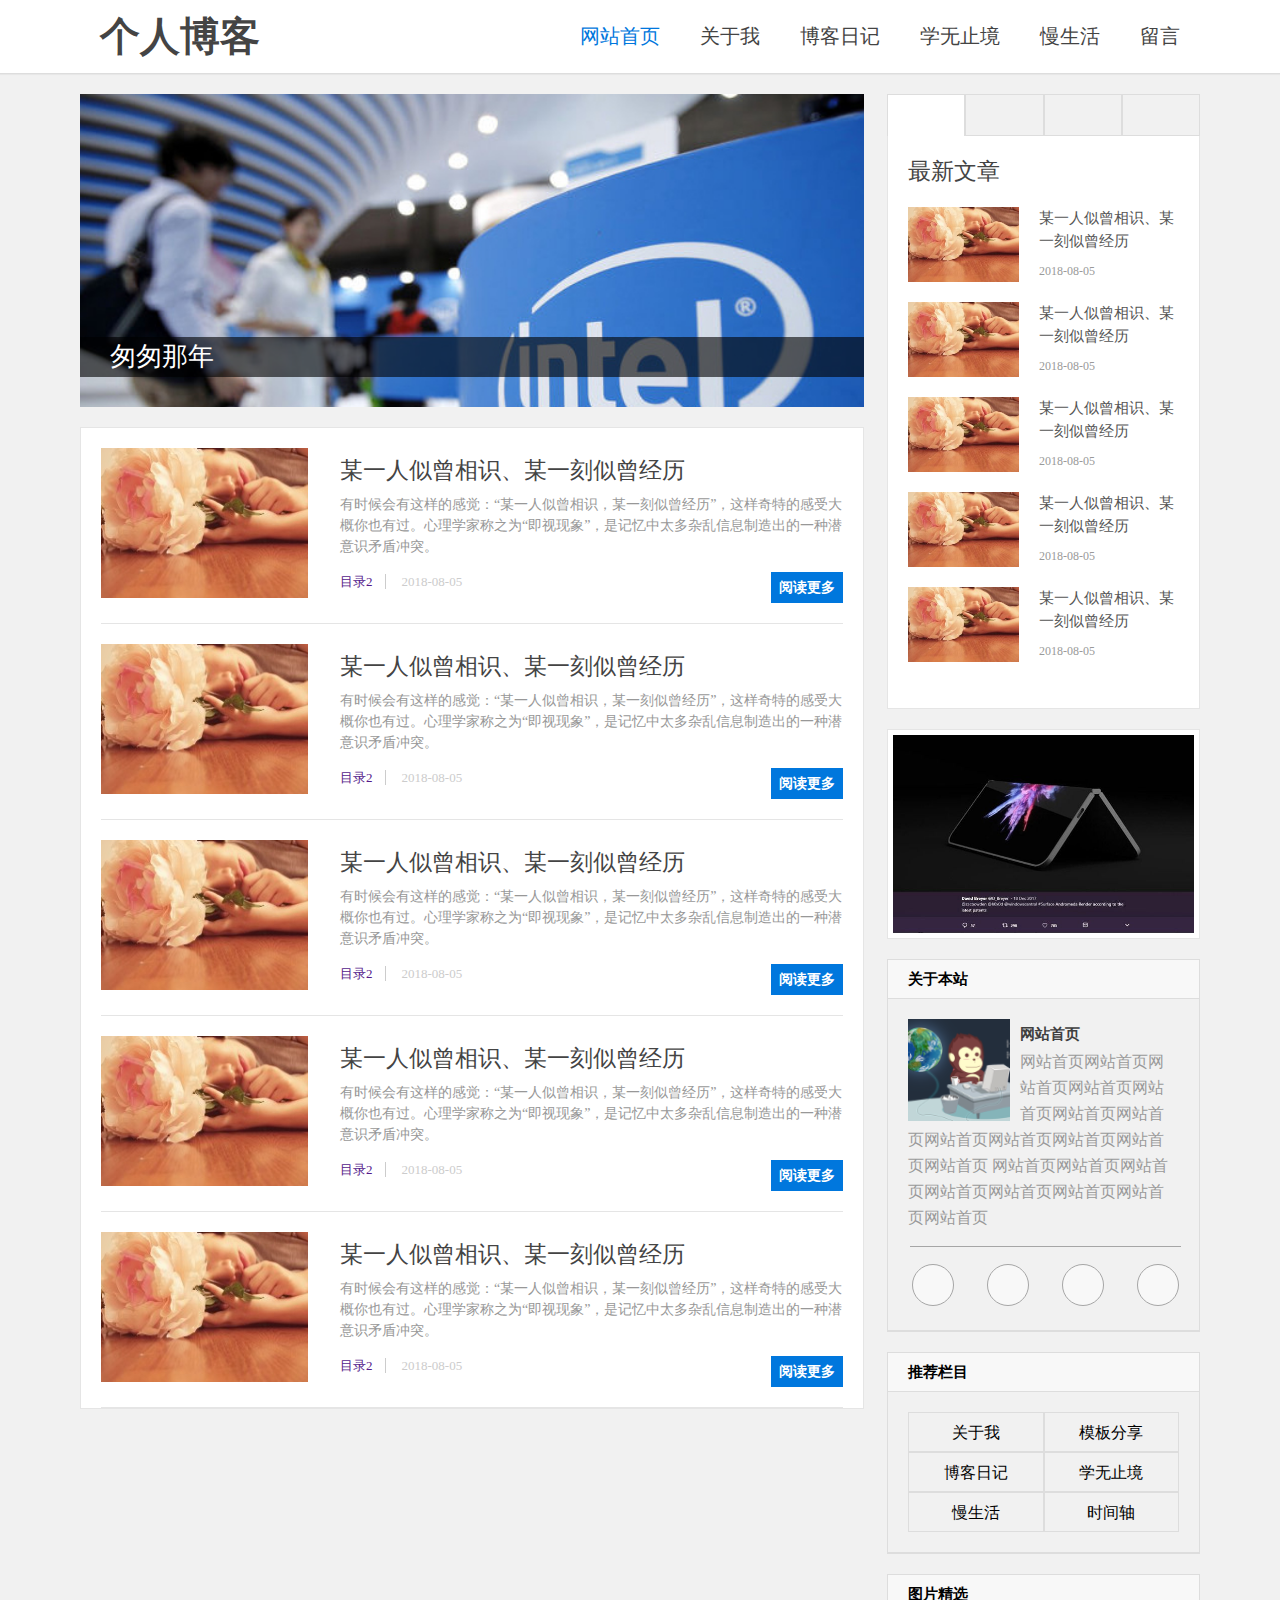
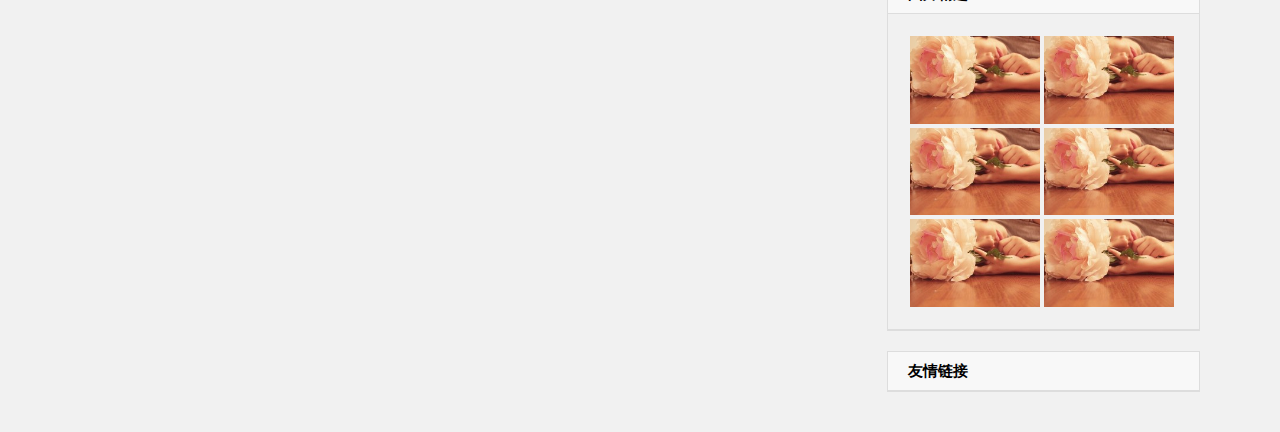
<file: index.html>
<!DOCTYPE html>
<html lang="en">
<head>
    <meta charset="UTF-8">
    <meta name="viewport" content="width=device-width, initial-scale=1.0">
    <meta http-equiv="X-UA-Compatible" content="ie=edge">
    <title>个人博客</title>
    <script src="js/jQuery.js"></script>
    <link rel="stylesheet" href="css/index.css">
    <link rel="stylesheet" href="https://at.alicdn.com/t/font_850702_v2alc95rv6.css">
</head>
<body>
<header>
    <div class="linner">
        <div class="left">
            <h3>个人博客</h3>
        </div>
        <ul class="right">
            <a href="index.html"><li class="hot">网站首页</li></a>
            <a href="aboutme.html"><li>关于我</li></a>
            <a href="diary.html"><li>博客日记</li></a>
            <a href="Catalog.html"><li>学无止境</li></a>
            <a href="diary.html"><li>慢生活</li></a>
            <a href="message.html"><li>留言</li></a>
        </ul>
    </div>
</header>
<main>
    <div class="left">
        <div class="top">
            <h3>匆匆那年</h3>
        </div>
        <ul>
            <li>
                <div class="lileft">
                    <img src="img/001.jpg" alt="">
                </div>
                <div class="liright">
                    <h3>某一人似曾相识、某一刻似曾经历</h3>
                    <p>有时候会有这样的感觉：“某一人似曾相识，某一刻似曾经历”，这样奇特的感受大概你也有过。心理学家称之为“即视现象”，是记忆中太多杂乱信息制造出的一种潜意识矛盾冲突。</p>
                    <div>
                        <a href="">目录2</a>
                        <h4>2018-08-05</h4>
                        <h5>阅读更多</h5>
                    </div>
                </div>
            </li>
            <li>
                <div class="lileft">
                    <img src="img/001.jpg" alt="">
                </div>
                <div class="liright">
                    <h3>某一人似曾相识、某一刻似曾经历</h3>
                    <p>有时候会有这样的感觉：“某一人似曾相识，某一刻似曾经历”，这样奇特的感受大概你也有过。心理学家称之为“即视现象”，是记忆中太多杂乱信息制造出的一种潜意识矛盾冲突。</p>
                    <div>
                        <a href="">目录2</a>
                        <h4>2018-08-05</h4>
                        <h5>阅读更多</h5>
                    </div>
                </div>
            </li>
            <li>
                <div class="lileft">
                    <img src="img/001.jpg" alt="">
                </div>
                <div class="liright">
                    <h3>某一人似曾相识、某一刻似曾经历</h3>
                    <p>有时候会有这样的感觉：“某一人似曾相识，某一刻似曾经历”，这样奇特的感受大概你也有过。心理学家称之为“即视现象”，是记忆中太多杂乱信息制造出的一种潜意识矛盾冲突。</p>
                    <div>
                        <a href="">目录2</a>
                        <h4>2018-08-05</h4>
                        <h5>阅读更多</h5>
                    </div>
                </div>
            </li>
            <li>
                <div class="lileft">
                    <img src="img/001.jpg" alt="">
                </div>
                <div class="liright">
                    <h3>某一人似曾相识、某一刻似曾经历</h3>
                    <p>有时候会有这样的感觉：“某一人似曾相识，某一刻似曾经历”，这样奇特的感受大概你也有过。心理学家称之为“即视现象”，是记忆中太多杂乱信息制造出的一种潜意识矛盾冲突。</p>
                    <div>
                        <a href="">目录2</a>
                        <h4>2018-08-05</h4>
                        <h5>阅读更多</h5>
                    </div>
                </div>
            </li>
            <li>
                <div class="lileft">
                    <img src="img/001.jpg" alt="">
                </div>
                <div class="liright">
                    <h3>某一人似曾相识、某一刻似曾经历</h3>
                    <p>有时候会有这样的感觉：“某一人似曾相识，某一刻似曾经历”，这样奇特的感受大概你也有过。心理学家称之为“即视现象”，是记忆中太多杂乱信息制造出的一种潜意识矛盾冲突。</p>
                    <div>
                        <a href="">目录2</a>
                        <h4>2018-08-05</h4>
                        <h5>阅读更多</h5>
                    </div>
                </div>
            </li>
        </ul>
    </div>
    <div class="right">
        <ul class="top">
            <li class="hot"><i class="iconfont icon-tubiaozhizuomoban"></i></li>
            <li><i class="iconfont icon-zan"></i></li>
            <li><i class="iconfont icon-pencil"></i></li>
            <li><i class="iconfont icon-tubiaozhizuomoban1"></i></li>
        </ul>
        
        <div class="topbox1">
            <div class="topbox" style="z-index:10">
                <h3>最新文章</h3>
                <ul>
                    <li>
                        <div class="lileft">
                            <img src="img/001.jpg" alt="">
                        </div>
                        <div class="liright">
                            <p>某一人似曾相识、某一刻似曾经历</p>
                            <h4>2018-08-05</h4>
                        </div>
                    </li>
                    <li>
                        <div class="lileft">
                            <img src="img/001.jpg" alt="">
                        </div>
                        <div class="liright">
                            <p>某一人似曾相识、某一刻似曾经历</p>
                            <h4>2018-08-05</h4>
                        </div>
                    </li>
                    <li>
                        <div class="lileft">
                            <img src="img/001.jpg" alt="">
                        </div>
                        <div class="liright">
                            <p>某一人似曾相识、某一刻似曾经历</p>
                            <h4>2018-08-05</h4>
                        </div>
                    </li>
                    <li>
                        <div class="lileft">
                            <img src="img/001.jpg" alt="">
                        </div>
                        <div class="liright">
                            <p>某一人似曾相识、某一刻似曾经历</p>
                            <h4>2018-08-05</h4>
                        </div>
                    </li>
                    <li>
                        <div class="lileft">
                            <img src="img/001.jpg" alt="">
                        </div>
                        <div class="liright">
                            <p>某一人似曾相识、某一刻似曾经历</p>
                            <h4>2018-08-05</h4>
                        </div>
                    </li>
                </ul>
            </div>
            <div class="topbox">
                    <h3>最新文章</h3>
                    <ul>
                        <li>
                            <div class="lileft">
                                <img src="img/001.jpg" alt="">
                            </div>
                            <div class="liright">
                                <p>某一人似曾相识、某一刻似曾经历</p>
                                <h4>2018-08-05</h4>
                            </div>
                        </li>
                        <li>
                            <div class="lileft">
                                <img src="img/001.jpg" alt="">
                            </div>
                            <div class="liright">
                                <p>某一人似曾相识、某一刻似曾经历</p>
                                <h4>2018-08-05</h4>
                            </div>
                        </li>
                    </ul>
                </div>
        </div>
        <div class="topimg">
            <img src="img/7.jpg" alt="">
        </div>
        <div class="box">
            <h2>关于本站</h2>
            <div class="box1">
                <img src="img/man.png" alt="" id="topimg">
                <h3>网站首页</h3>
                <p>网站首页网站首页网站首页网站首页网站首页网站首页网站首页网站首页网站首页网站首页网站首页网站首页
                    网站首页网站首页网站首页网站首页网站首页网站首页网站首页网站首页
                </p>
                <div class="box2">
                    <div class="box3">
                        <i class="iconfont icon-icon03"></i>
                    </div>
                    <div class="box3">
                        <i class="iconfont icon-qq"></i>
                    </div>
                    <div class="box3">
                        <i class="iconfont icon-icon"></i>
                    </div>
                    <div class="box3">
                        <i class="iconfont icon-weixin"></i>
                    </div>
                </div>
            </div>
        </div>
        <div class="box">
            <h2>推荐栏目</h2>
            <div class="box1">
                <ul>
                    <li>关于我</li>
                    <li>模板分享</li>
                    <li>博客日记</li>
                    <li>学无止境</li>
                    <li>慢生活</li>
                    <li>时间轴</li>
                </ul>
            </div>
        </div>
        <div class="box">
            <h2>图片精选</h2>
            <div class="box1">
                <div>
                    <img src="img/001.jpg" alt="">
                </div>
                <div>
                    <img src="img/001.jpg" alt="">
                </div>
                <div>
                    <img src="img/001.jpg" alt="">
                </div>
                <div>
                    <img src="img/001.jpg" alt="">
                </div>
                <div>
                    <img src="img/001.jpg" alt="">
                </div>
                <div>
                    <img src="img/001.jpg" alt="">
                </div>
            </div>
        </div>
        <div class="box">
            <h2>友情链接</h2>
        </div>
    </div>
</main>
</body>
<script src="js/index.js"></script>
</html>
</file>
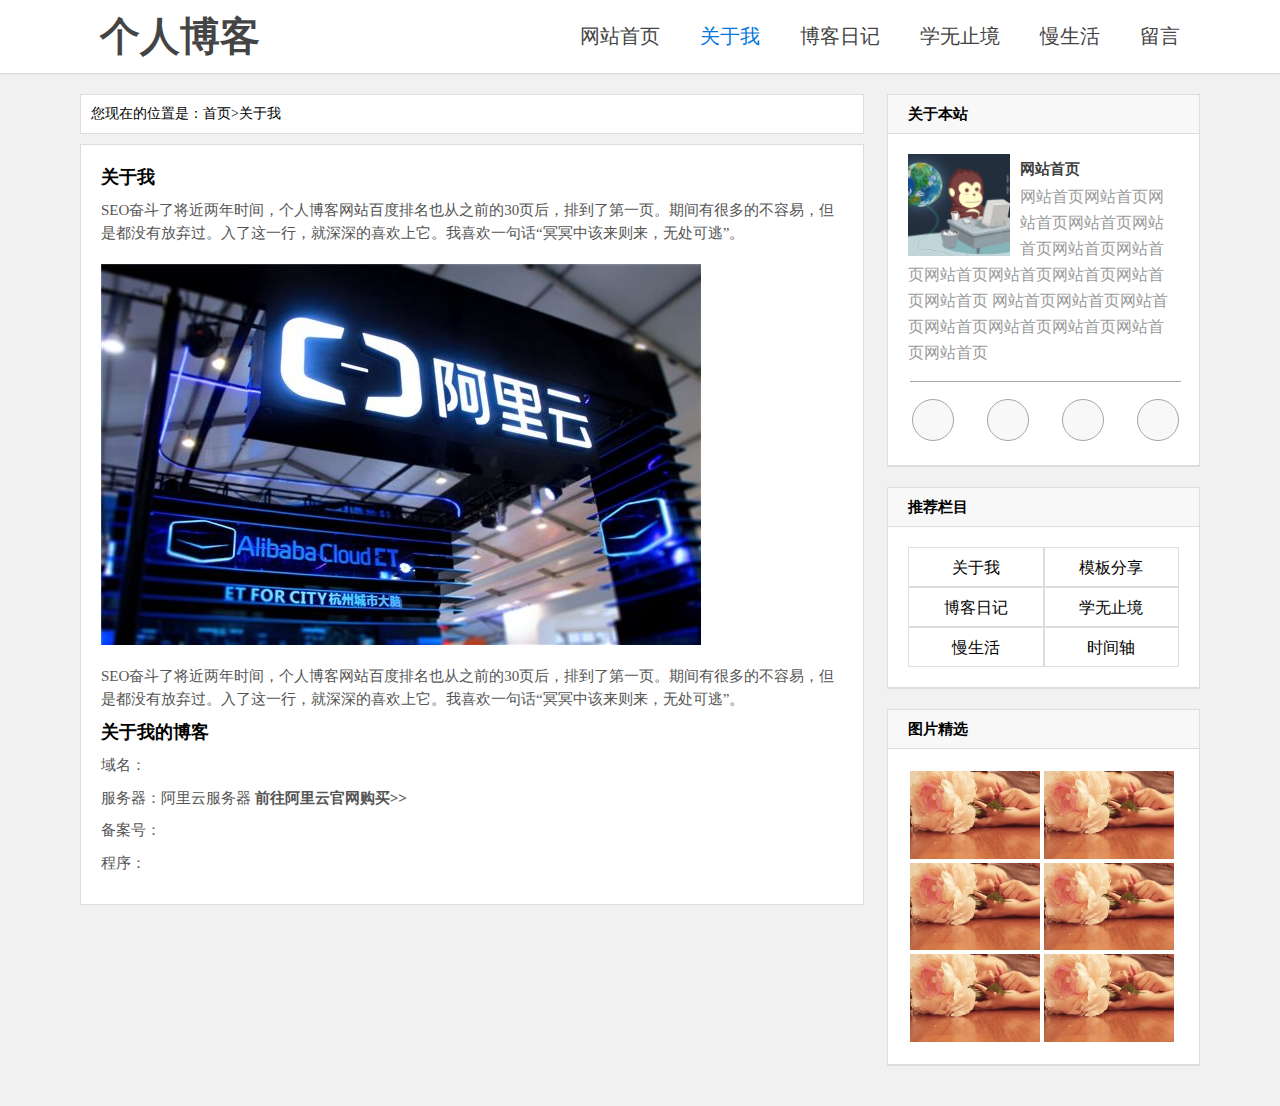
<file: aboutme.html>
<!DOCTYPE html>
<html lang="en">
<head>
    <meta charset="UTF-8">
    <meta name="viewport" content="width=device-width, initial-scale=1.0">
    <meta http-equiv="X-UA-Compatible" content="ie=edge">
    <title>关于我</title>
    <script src="js/jQuery.js"></script>
    <link rel="stylesheet" href="css/aboutme.css">
    <link rel="stylesheet" href="https://at.alicdn.com/t/font_850702_7qjhrasf61v.css">
</head>
<body>
<header>
    <div class="linner">
        <div class="left">
            <h3>个人博客</h3>
        </div>
        <ul class="right">
            <a href="index.html"><li>网站首页</li></a>
            <a href="aboutme.html"><li class="hot">关于我</li></a>
            <a href="diary.html"><li>博客日记</li></a>
            <a href="Catalog.html"><li>学无止境</li></a>
            <a href="diary.html"><li>慢生活</li></a>
            <a href="message.html"><li>留言</li></a>
        </ul>
    </div>
</header>
<main>
    <div class="left">
        <h2>
            <i class="iconfont icon-icon-dingwei"></i>
            您现在的位置是：首页>关于我
        </h2>
        <div class="word">
            <h3>关于我</h3>
            <p>SEO奋斗了将近两年时间，个人博客网站百度排名也从之前的30页后，排到了第一页。期间有很多的不容易，但是都没有放弃过。入了这一行，就深深的喜欢上它。我喜欢一句话“冥冥中该来则来，无处可逃”。</p>
            <img src="img/aly.jpg" alt="">
            <p>SEO奋斗了将近两年时间，个人博客网站百度排名也从之前的30页后，排到了第一页。期间有很多的不容易，但是都没有放弃过。入了这一行，就深深的喜欢上它。我喜欢一句话“冥冥中该来则来，无处可逃”。</p>
            <h3>关于我的博客</h3>
            <p>域名：</p>
            <p>服务器：阿里云服务器 <a>前往阿里云官网购买>></a></p>
            <p>备案号：</p>
            <p>程序：</p>
        </div>
    </div>
    <div class="right">
        <div class="box" style="margin-top:0;">
            <h2>关于本站</h2>
            <div class="box1">
                <img src="img/man.png" alt="" id="topimg">
                <h3>网站首页</h3>
                <p>网站首页网站首页网站首页网站首页网站首页网站首页网站首页网站首页网站首页网站首页网站首页网站首页
                    网站首页网站首页网站首页网站首页网站首页网站首页网站首页网站首页
                </p>
                <div class="box2">
                    <div class="box3">
                        <i class="iconfont icon-icon03"></i>
                    </div>
                    <div class="box3">
                        <i class="iconfont icon-qq"></i>
                    </div>
                    <div class="box3">
                        <i class="iconfont icon-icon"></i>
                    </div>
                    <div class="box3">
                        <i class="iconfont icon-weixin"></i>
                    </div>
                </div>
            </div>
        </div>
        <div class="box">
            <h2>推荐栏目</h2>
            <div class="box1">
                <ul>
                    <li>关于我</li>
                    <li>模板分享</li>
                    <li>博客日记</li>
                    <li>学无止境</li>
                    <li>慢生活</li>
                    <li>时间轴</li>
                </ul>
            </div>
        </div>
        <div class="box">
            <h2>图片精选</h2>
            <div class="box1">
                <div>
                    <img src="img/001.jpg" alt="">
                </div>
                <div>
                    <img src="img/001.jpg" alt="">
                </div>
                <div>
                    <img src="img/001.jpg" alt="">
                </div>
                <div>
                    <img src="img/001.jpg" alt="">
                </div>
                <div>
                    <img src="img/001.jpg" alt="">
                </div>
                <div>
                    <img src="img/001.jpg" alt="">
                </div>
            </div>
        </div>
    </div>
</main>
</body>
<script src="js/index.js"></script>
</html>
</file>
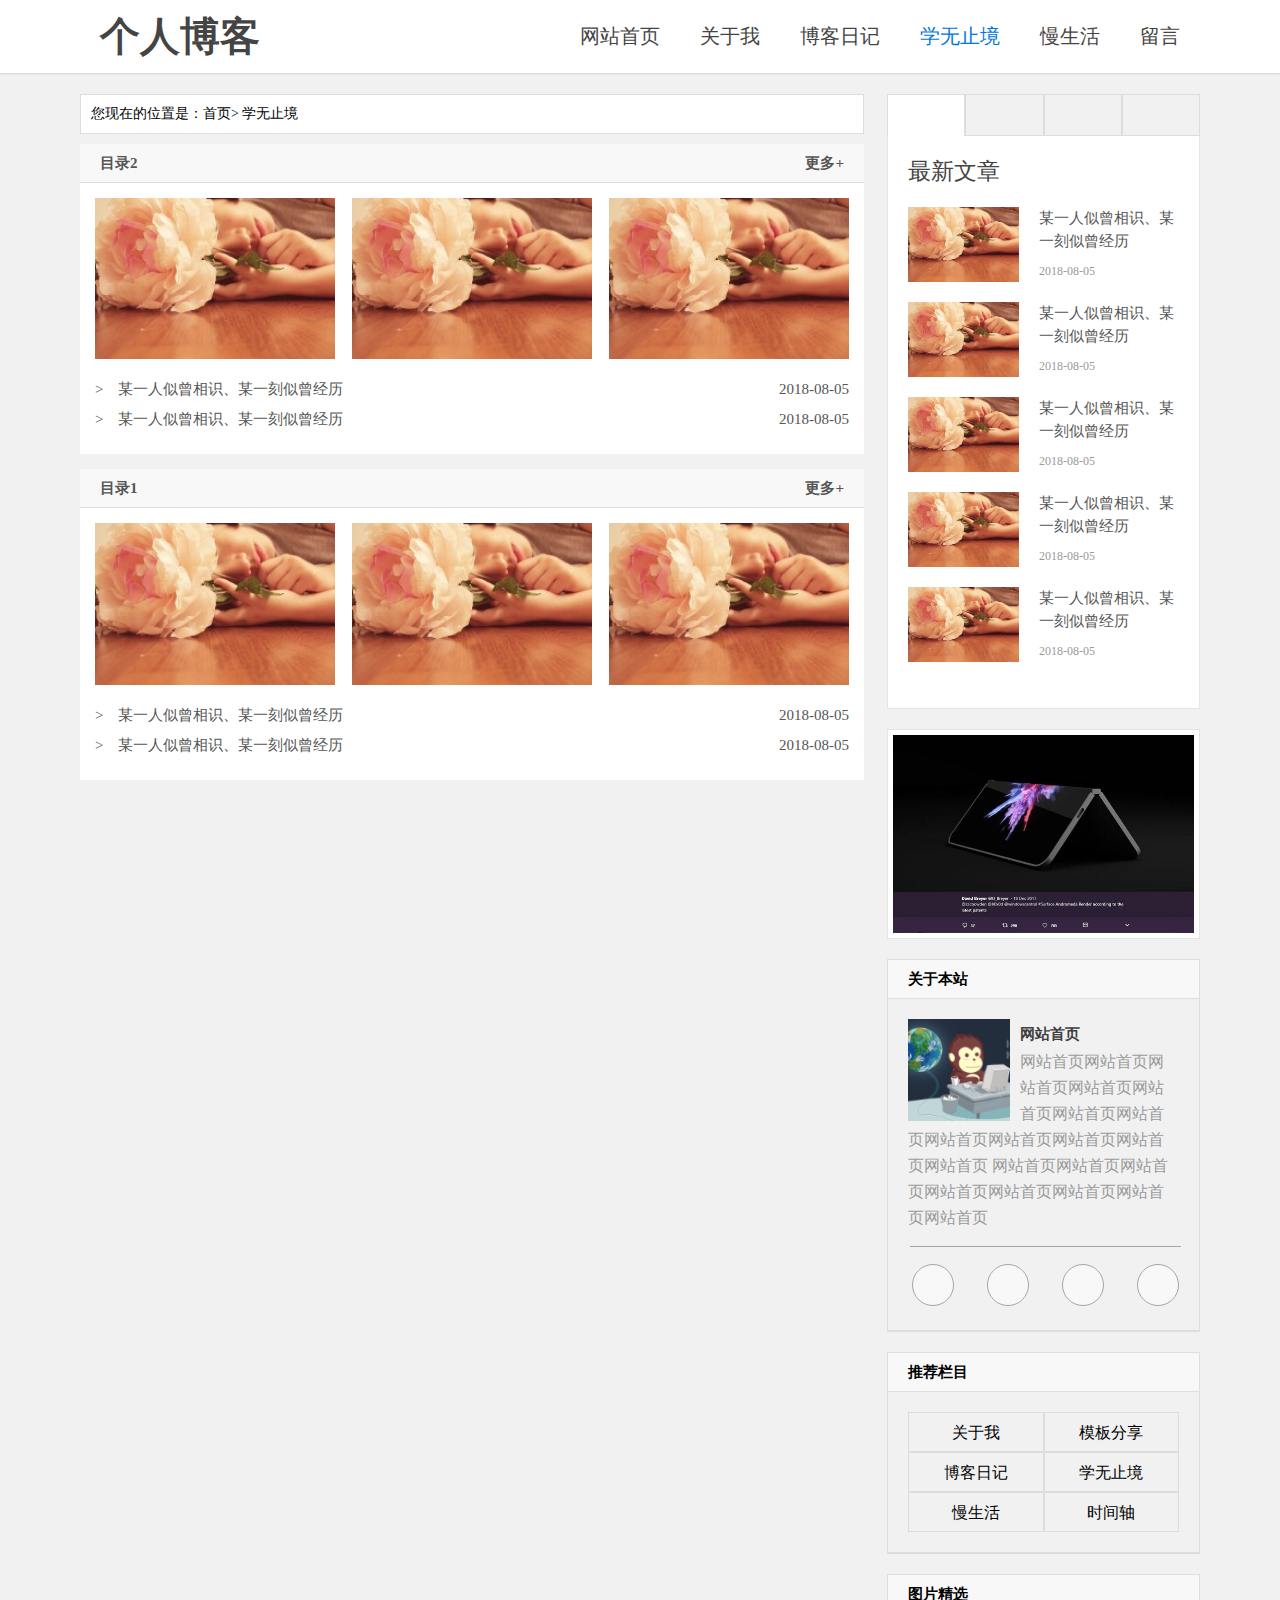
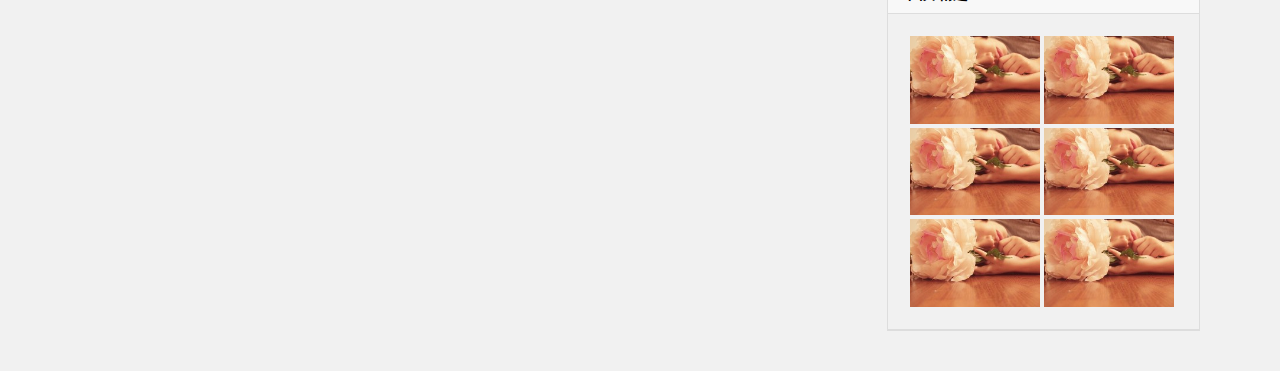
<file: Catalog.html>
<!DOCTYPE html>
<html lang="en">
<head>
    <meta charset="UTF-8">
    <meta name="viewport" content="width=device-width, initial-scale=1.0">
    <meta http-equiv="X-UA-Compatible" content="ie=edge">
    <title>学无止境</title>
    <script src="js/jQuery.js"></script>
    <link rel="stylesheet" href="css/Catalog.css">
    <link rel="stylesheet" href="https://at.alicdn.com/t/font_850702_v2alc95rv6.css">
</head>
<body>
<header>
    <div class="linner">
        <div class="left">
            <h3>个人博客</h3>
        </div>
        <ul class="right">
            <a href="index.html"><li>网站首页</li></a>
            <a href="aboutme.html"><li>关于我</li></a>
            <a href="diary.html"><li>博客日记</li></a>
            <a href="Catalog.html"><li class="hot">学无止境</li></a>
            <a href="diary.html"><li>慢生活</li></a>
            <a href="message.html"><li>留言</li></a>
        </ul>
    </div>
</header>
<main>
    <div class="left">
        <h2>
            <i class="iconfont icon-icon-dingwei"></i>
            您现在的位置是：首页> 学无止境
        </h2>
        <div class="box">
            <h1>目录2<span>更多+</span></h1>
            <div class="imgbox">
                <div class="img1">
                    <img src="img/001.jpg" alt="">
                    <h3>某一人似曾相识、某一刻似曾经历</h3>
                </div>
                <div class="img1">
                    <img src="img/001.jpg" alt="">
                    <h3>某一人似曾相识、某一刻似曾经历</h3>
                </div>
                <div class="img1">
                    <img src="img/001.jpg" alt="">
                    <h3>某一人似曾相识、某一刻似曾经历</h3>
                </div>
            </div>
            <ul>
                <li>
                    <h4>><span>某一人似曾相识、某一刻似曾经历</span></h4>
                    <span>2018-08-05</span>
                </li>
                <li>
                    <h4>><span>某一人似曾相识、某一刻似曾经历</span></h4>
                    <span>2018-08-05</span>
                </li>
            </ul>
        </div>
        <div class="box">
            <h1>目录1<span>更多+</span></h1>
            <div class="imgbox">
                <div class="img1">
                    <img src="img/001.jpg" alt="">
                    <h3>某一人似曾相识、某一刻似曾经历</h3>
                </div>
                <div class="img1">
                    <img src="img/001.jpg" alt="">
                    <h3>某一人似曾相识、某一刻似曾经历</h3>
                </div>
                <div class="img1">
                    <img src="img/001.jpg" alt="">
                    <h3>某一人似曾相识、某一刻似曾经历</h3>
                </div>
            </div>
            <ul>
                <li>
                    <h4>><span>某一人似曾相识、某一刻似曾经历</span></h4>
                    <span>2018-08-05</span>
                </li>
                <li>
                    <h4>><span>某一人似曾相识、某一刻似曾经历</span></h4>
                    <span>2018-08-05</span>
                </li>
            </ul>
        </div>
    </div>
    <div class="right">
        <ul class="top">
            <li class="hot"><i class="iconfont icon-tubiaozhizuomoban"></i></li>
            <li><i class="iconfont icon-zan"></i></li>
            <li><i class="iconfont icon-pencil"></i></li>
            <li><i class="iconfont icon-tubiaozhizuomoban1"></i></li>
        </ul>
        
        <div class="topbox1">
            <div class="topbox" style="z-index:10">
                <h3>最新文章</h3>
                <ul>
                    <li>
                        <div class="lileft">
                            <img src="img/001.jpg" alt="">
                        </div>
                        <div class="liright">
                            <p>某一人似曾相识、某一刻似曾经历</p>
                            <h4>2018-08-05</h4>
                        </div>
                    </li>
                    <li>
                        <div class="lileft">
                            <img src="img/001.jpg" alt="">
                        </div>
                        <div class="liright">
                            <p>某一人似曾相识、某一刻似曾经历</p>
                            <h4>2018-08-05</h4>
                        </div>
                    </li>
                    <li>
                        <div class="lileft">
                            <img src="img/001.jpg" alt="">
                        </div>
                        <div class="liright">
                            <p>某一人似曾相识、某一刻似曾经历</p>
                            <h4>2018-08-05</h4>
                        </div>
                    </li>
                    <li>
                        <div class="lileft">
                            <img src="img/001.jpg" alt="">
                        </div>
                        <div class="liright">
                            <p>某一人似曾相识、某一刻似曾经历</p>
                            <h4>2018-08-05</h4>
                        </div>
                    </li>
                    <li>
                        <div class="lileft">
                            <img src="img/001.jpg" alt="">
                        </div>
                        <div class="liright">
                            <p>某一人似曾相识、某一刻似曾经历</p>
                            <h4>2018-08-05</h4>
                        </div>
                    </li>
                </ul>
            </div>
            <div class="topbox">
                    <h3>最新文章</h3>
                    <ul>
                        <li>
                            <div class="lileft">
                                <img src="img/001.jpg" alt="">
                            </div>
                            <div class="liright">
                                <p>某一人似曾相识、某一刻似曾经历</p>
                                <h4>2018-08-05</h4>
                            </div>
                        </li>
                        <li>
                            <div class="lileft">
                                <img src="img/001.jpg" alt="">
                            </div>
                            <div class="liright">
                                <p>某一人似曾相识、某一刻似曾经历</p>
                                <h4>2018-08-05</h4>
                            </div>
                        </li>
                    </ul>
                </div>
        </div>
        <div class="topimg">
            <img src="img/7.jpg" alt="">
        </div>
        <div class="box">
            <h2>关于本站</h2>
            <div class="box1">
                <img src="img/man.png" alt="" id="topimg">
                <h3>网站首页</h3>
                <p>网站首页网站首页网站首页网站首页网站首页网站首页网站首页网站首页网站首页网站首页网站首页网站首页
                    网站首页网站首页网站首页网站首页网站首页网站首页网站首页网站首页
                </p>
                <div class="box2">
                    <div class="box3">
                        <i class="iconfont icon-icon03"></i>
                    </div>
                    <div class="box3">
                        <i class="iconfont icon-qq"></i>
                    </div>
                    <div class="box3">
                        <i class="iconfont icon-icon"></i>
                    </div>
                    <div class="box3">
                        <i class="iconfont icon-weixin"></i>
                    </div>
                </div>
            </div>
        </div>
        <div class="box">
            <h2>推荐栏目</h2>
            <div class="box1">
                <ul>
                    <li>关于我</li>
                    <li>模板分享</li>
                    <li>博客日记</li>
                    <li>学无止境</li>
                    <li>慢生活</li>
                    <li>时间轴</li>
                </ul>
            </div>
        </div>
        <div class="box">
            <h2>图片精选</h2>
            <div class="box1">
                <div>
                    <img src="img/001.jpg" alt="">
                </div>
                <div>
                    <img src="img/001.jpg" alt="">
                </div>
                <div>
                    <img src="img/001.jpg" alt="">
                </div>
                <div>
                    <img src="img/001.jpg" alt="">
                </div>
                <div>
                    <img src="img/001.jpg" alt="">
                </div>
                <div>
                    <img src="img/001.jpg" alt="">
                </div>
            </div>
        </div>
    </div>
</main>
</body>
<script src="js/index.js"></script>
<script>
    $("main .left .box .img1").hover(function () {
        $(this).find("h3").fadeIn("slow")
      },function(){
        $("main .left .box .imgbox .img1 h3").fadeOut("slow")
      })
</script>
</html>
</file>
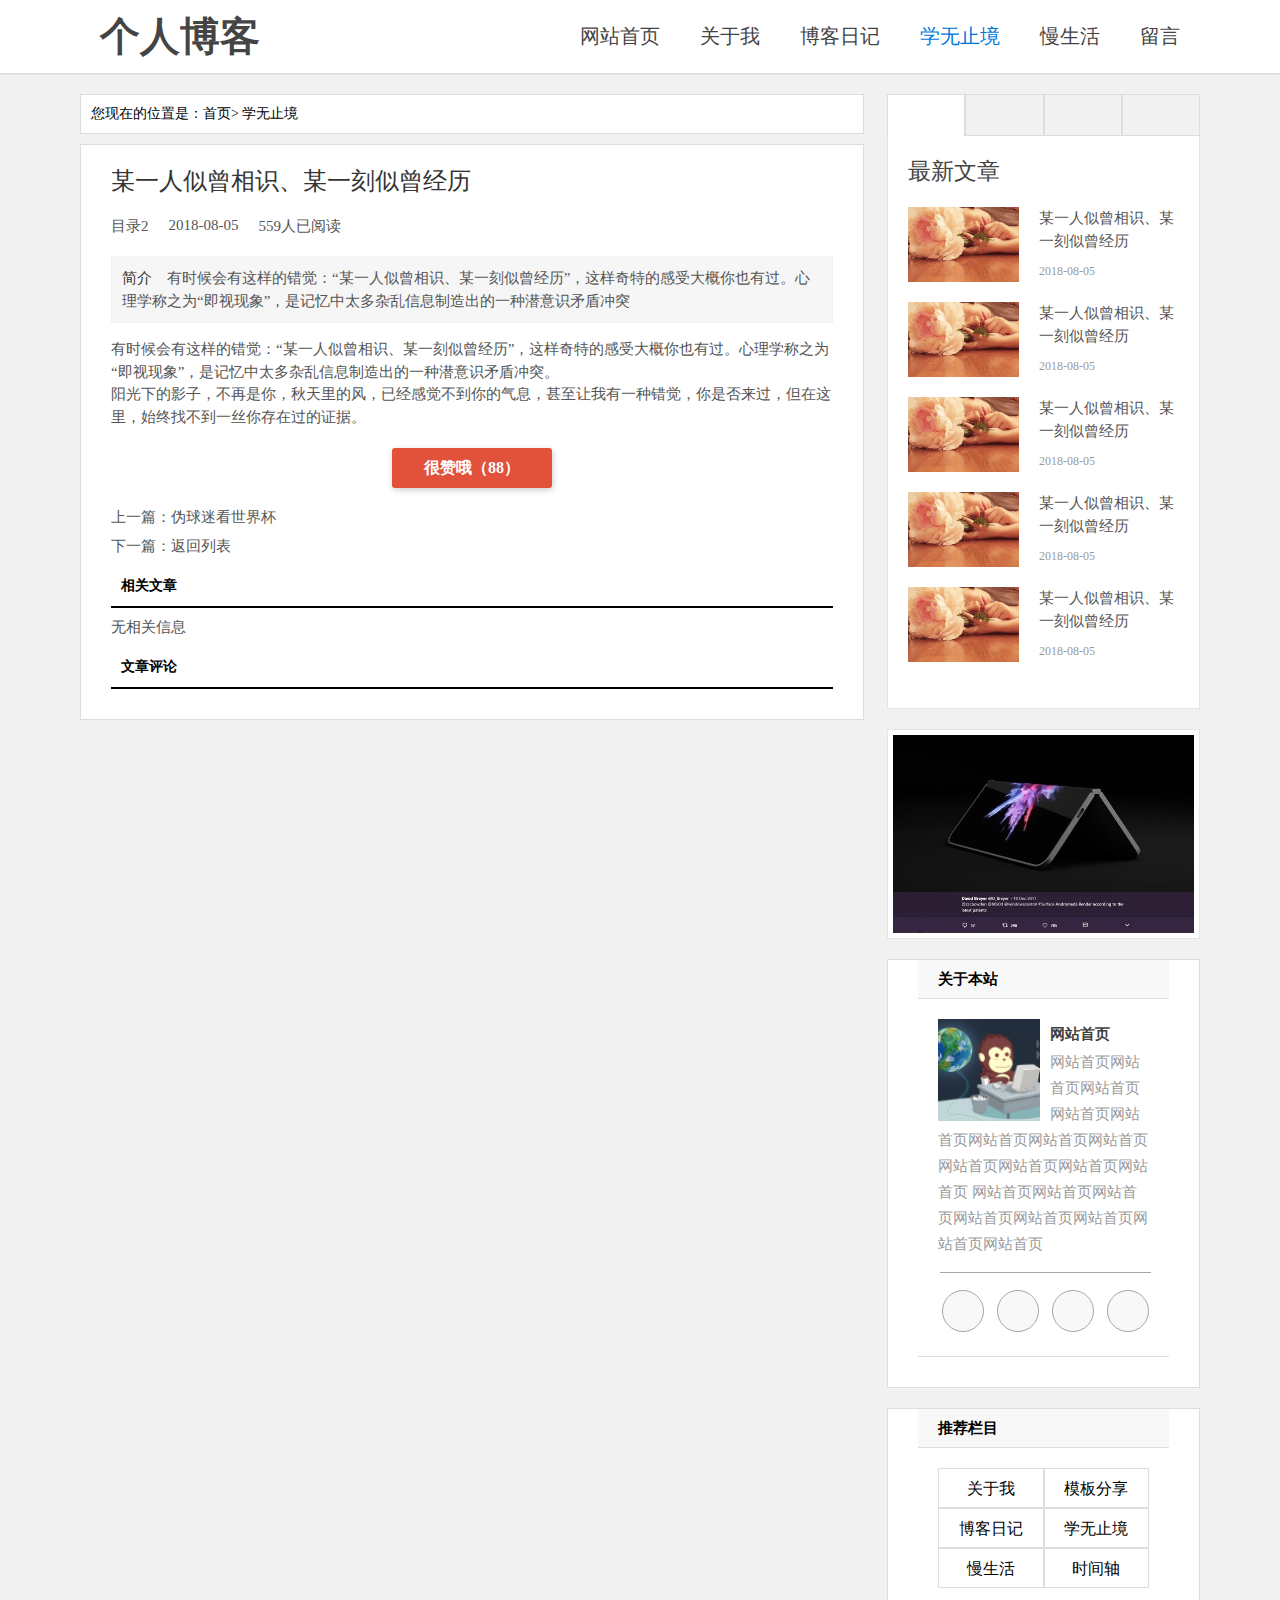
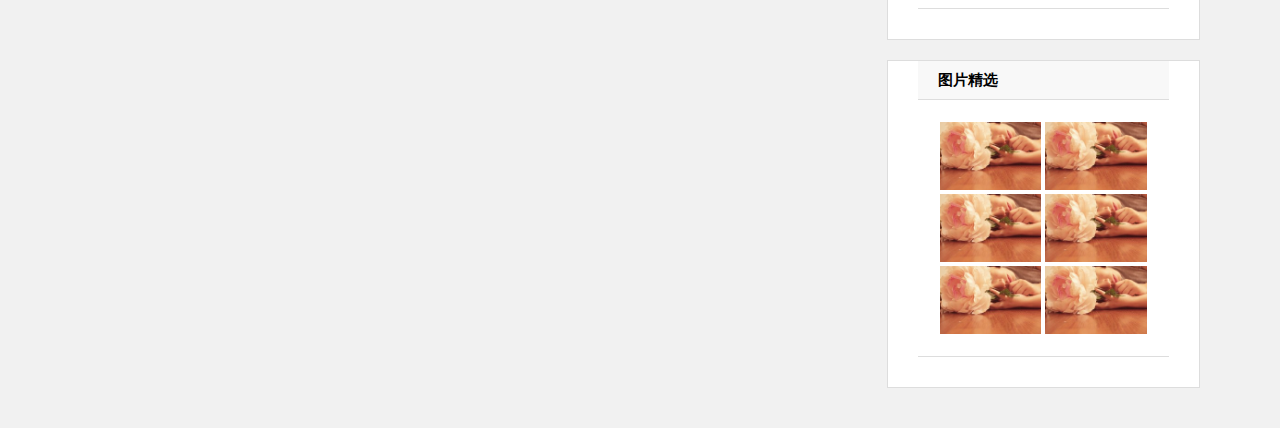
<file: details.html>
<!DOCTYPE html>
<html lang="en">
<head>
    <meta charset="UTF-8">
    <meta name="viewport" content="width=device-width, initial-scale=1.0">
    <meta http-equiv="X-UA-Compatible" content="ie=edge">
    <title>学无止境</title>
    <script src="js/jQuery.js"></script>
    <link rel="stylesheet" href="css/details.css">
    <link rel="stylesheet" href="https://at.alicdn.com/t/font_850702_v2alc95rv6.css">
</head>
<body>
<header>
    <div class="linner">
        <div class="left">
            <h3>个人博客</h3>
        </div>
        <ul class="right">
            <a href="index.html"><li>网站首页</li></a>
            <a href="aboutme.html"><li>关于我</li></a>
            <a href="diary.html"><li>博客日记</li></a>
            <a href="Catalog.html"><li class="hot">学无止境</li></a>
            <a href="diary.html"><li>慢生活</li></a>
            <a href="message.html"><li>留言</li></a>
        </ul>
    </div>
</header>
<main>
    <div class="left">
        <h2>
            <i class="iconfont icon-icon-dingwei"></i>
            您现在的位置是：首页> 学无止境
        </h2>
        <div class="box">
            <h1>某一人似曾相识、某一刻似曾经历</h1>
            <ul class="top">
                <li>目录<span>2</span></li>
                <li>2018-08-05</li>
                <li><span>559</span>人已阅读</li>
            </ul>
            <div class="brief">
                <p><span>简介</span>&nbsp;&nbsp;&nbsp;&nbsp;有时候会有这样的错觉：“某一人似曾相识、某一刻似曾经历”，这样奇特的感受大概你也有过。心理学称之为“即视现象”，是记忆中太多杂乱信息制造出的一种潜意识矛盾冲突</p>
            </div>
            <p>有时候会有这样的错觉：“某一人似曾相识、某一刻似曾经历”，这样奇特的感受大概你也有过。心理学称之为“即视现象”，是记忆中太多杂乱信息制造出的一种潜意识矛盾冲突。</p>
            <p>阳光下的影子，不再是你，秋天里的风，已经感觉不到你的气息，甚至让我有一种错觉，你是否来过，但在这里，始终找不到一丝你存在过的证据。</p>
        
            <h4>很赞哦（<span>88</span>）</h4>
            <h5>上一篇：<span>伪球迷看世界杯</span></h5>
            <h5>下一篇：<span>返回列表</span></h5>
            <h6>相关文章</h6>
            <h5>无相关信息</h5>
            <h6>文章评论</h6>
        </div>
    </div>
    <div class="right">
        <ul class="top">
            <li class="hot"><i class="iconfont icon-tubiaozhizuomoban"></i></li>
            <li><i class="iconfont icon-zan"></i></li>
            <li><i class="iconfont icon-pencil"></i></li>
            <li><i class="iconfont icon-tubiaozhizuomoban1"></i></li>
        </ul>
        
        <div class="topbox1">
            <div class="topbox" style="z-index:10">
                <h3>最新文章</h3>
                <ul>
                    <li>
                        <div class="lileft">
                            <img src="img/001.jpg" alt="">
                        </div>
                        <div class="liright">
                            <p>某一人似曾相识、某一刻似曾经历</p>
                            <h4>2018-08-05</h4>
                        </div>
                    </li>
                    <li>
                        <div class="lileft">
                            <img src="img/001.jpg" alt="">
                        </div>
                        <div class="liright">
                            <p>某一人似曾相识、某一刻似曾经历</p>
                            <h4>2018-08-05</h4>
                        </div>
                    </li>
                    <li>
                        <div class="lileft">
                            <img src="img/001.jpg" alt="">
                        </div>
                        <div class="liright">
                            <p>某一人似曾相识、某一刻似曾经历</p>
                            <h4>2018-08-05</h4>
                        </div>
                    </li>
                    <li>
                        <div class="lileft">
                            <img src="img/001.jpg" alt="">
                        </div>
                        <div class="liright">
                            <p>某一人似曾相识、某一刻似曾经历</p>
                            <h4>2018-08-05</h4>
                        </div>
                    </li>
                    <li>
                        <div class="lileft">
                            <img src="img/001.jpg" alt="">
                        </div>
                        <div class="liright">
                            <p>某一人似曾相识、某一刻似曾经历</p>
                            <h4>2018-08-05</h4>
                        </div>
                    </li>
                </ul>
            </div>
            <div class="topbox">
                    <h3>最新文章</h3>
                    <ul>
                        <li>
                            <div class="lileft">
                                <img src="img/001.jpg" alt="">
                            </div>
                            <div class="liright">
                                <p>某一人似曾相识、某一刻似曾经历</p>
                                <h4>2018-08-05</h4>
                            </div>
                        </li>
                        <li>
                            <div class="lileft">
                                <img src="img/001.jpg" alt="">
                            </div>
                            <div class="liright">
                                <p>某一人似曾相识、某一刻似曾经历</p>
                                <h4>2018-08-05</h4>
                            </div>
                        </li>
                    </ul>
                </div>
        </div>
        <div class="topimg">
            <img src="img/7.jpg" alt="">
        </div>
        <div class="box">
            <h2>关于本站</h2>
            <div class="box1">
                <img src="img/man.png" alt="" id="topimg">
                <h3>网站首页</h3>
                <p>网站首页网站首页网站首页网站首页网站首页网站首页网站首页网站首页网站首页网站首页网站首页网站首页
                    网站首页网站首页网站首页网站首页网站首页网站首页网站首页网站首页
                </p>
                <div class="box2">
                    <div class="box3">
                        <i class="iconfont icon-icon03"></i>
                    </div>
                    <div class="box3">
                        <i class="iconfont icon-qq"></i>
                    </div>
                    <div class="box3">
                        <i class="iconfont icon-icon"></i>
                    </div>
                    <div class="box3">
                        <i class="iconfont icon-weixin"></i>
                    </div>
                </div>
            </div>
        </div>
        <div class="box">
            <h2>推荐栏目</h2>
            <div class="box1">
                <ul>
                    <li>关于我</li>
                    <li>模板分享</li>
                    <li>博客日记</li>
                    <li>学无止境</li>
                    <li>慢生活</li>
                    <li>时间轴</li>
                </ul>
            </div>
        </div>
        <div class="box">
            <h2>图片精选</h2>
            <div class="box1">
                <div>
                    <img src="img/001.jpg" alt="">
                </div>
                <div>
                    <img src="img/001.jpg" alt="">
                </div>
                <div>
                    <img src="img/001.jpg" alt="">
                </div>
                <div>
                    <img src="img/001.jpg" alt="">
                </div>
                <div>
                    <img src="img/001.jpg" alt="">
                </div>
                <div>
                    <img src="img/001.jpg" alt="">
                </div>
            </div>
        </div>
    </div>
</main>
</body>
<script src="js/index.js"></script>
</html>
</file>
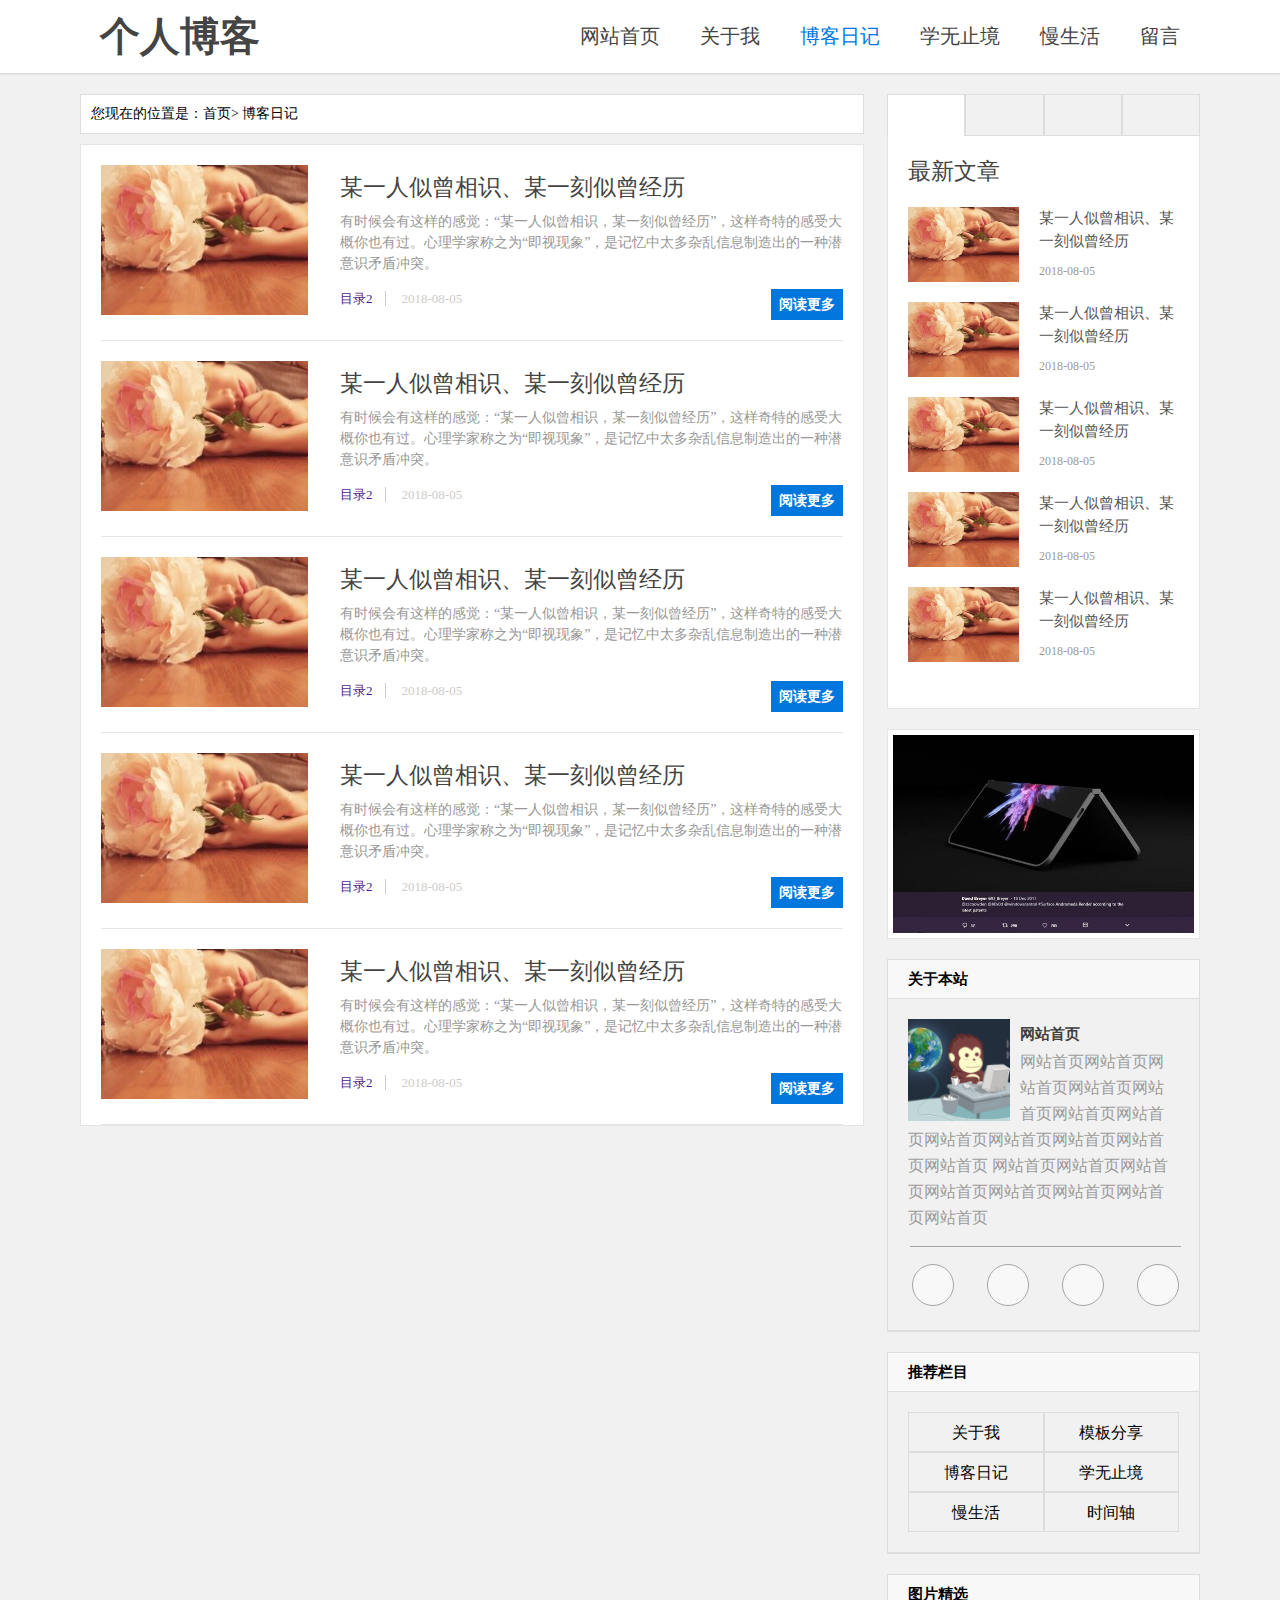
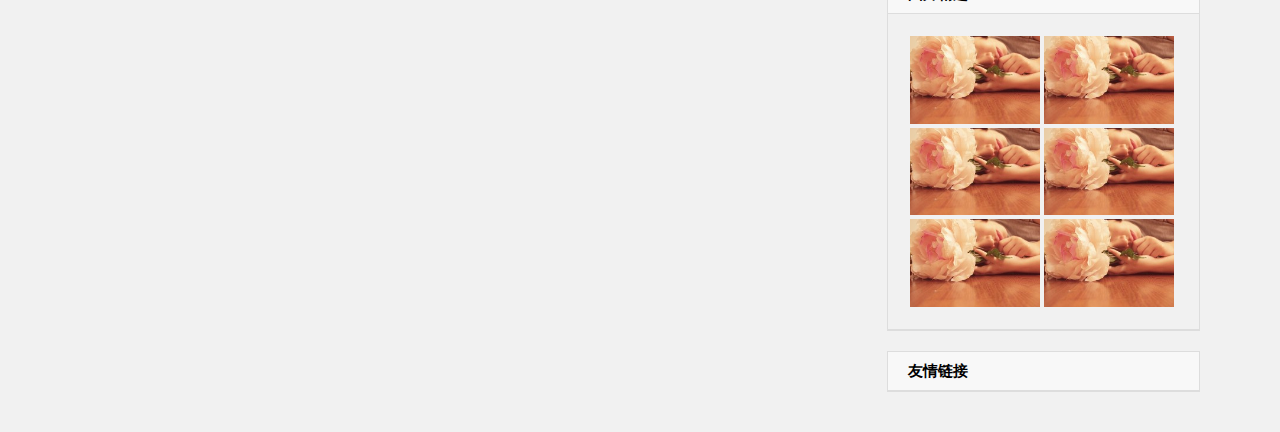
<file: diary.html>
<!DOCTYPE html>
<html lang="en">
<head>
    <meta charset="UTF-8">
    <meta name="viewport" content="width=device-width, initial-scale=1.0">
    <meta http-equiv="X-UA-Compatible" content="ie=edge">
    <title>博客日记</title>
    <script src="js/jQuery.js"></script>
    <link rel="stylesheet" href="css/diary.css">
    <link rel="stylesheet" href="https://at.alicdn.com/t/font_850702_v2alc95rv6.css">
</head>
<body>
<header>
    <div class="linner">
        <div class="left">
            <h3>个人博客</h3>
        </div>
        <ul class="right">
            <a href="index.html"><li>网站首页</li></a>
            <a href="aboutme.html"><li>关于我</li></a>
            <a href="diary.html"><li class="hot">博客日记</li></a>
            <a href="Catalog.html"><li>学无止境</li></a>
            <a href="diary.html"><li>慢生活</li></a>
            <a href="message.html"><li>留言</li></a>
        </ul>
    </div>
</header>
<main>
    <div class="left">
        <h2>
            <i class="iconfont icon-icon-dingwei"></i>
            您现在的位置是：首页> 博客日记
        </h2>
        <ul>
            <li>
                <div class="lileft">
                    <img src="img/001.jpg" alt="">
                </div>
                <div class="liright">
                    <h3>某一人似曾相识、某一刻似曾经历</h3>
                    <p>有时候会有这样的感觉：“某一人似曾相识，某一刻似曾经历”，这样奇特的感受大概你也有过。心理学家称之为“即视现象”，是记忆中太多杂乱信息制造出的一种潜意识矛盾冲突。</p>
                    <div>
                        <a href="">目录2</a>
                        <h4>2018-08-05</h4>
                        <h5>阅读更多</h5>
                    </div>
                </div>
            </li>
            <li>
                <div class="lileft">
                    <img src="img/001.jpg" alt="">
                </div>
                <div class="liright">
                    <h3>某一人似曾相识、某一刻似曾经历</h3>
                    <p>有时候会有这样的感觉：“某一人似曾相识，某一刻似曾经历”，这样奇特的感受大概你也有过。心理学家称之为“即视现象”，是记忆中太多杂乱信息制造出的一种潜意识矛盾冲突。</p>
                    <div>
                        <a href="">目录2</a>
                        <h4>2018-08-05</h4>
                        <h5>阅读更多</h5>
                    </div>
                </div>
            </li>
            <li>
                <div class="lileft">
                    <img src="img/001.jpg" alt="">
                </div>
                <div class="liright">
                    <h3>某一人似曾相识、某一刻似曾经历</h3>
                    <p>有时候会有这样的感觉：“某一人似曾相识，某一刻似曾经历”，这样奇特的感受大概你也有过。心理学家称之为“即视现象”，是记忆中太多杂乱信息制造出的一种潜意识矛盾冲突。</p>
                    <div>
                        <a href="">目录2</a>
                        <h4>2018-08-05</h4>
                        <h5>阅读更多</h5>
                    </div>
                </div>
            </li>
            <li>
                <div class="lileft">
                    <img src="img/001.jpg" alt="">
                </div>
                <div class="liright">
                    <h3>某一人似曾相识、某一刻似曾经历</h3>
                    <p>有时候会有这样的感觉：“某一人似曾相识，某一刻似曾经历”，这样奇特的感受大概你也有过。心理学家称之为“即视现象”，是记忆中太多杂乱信息制造出的一种潜意识矛盾冲突。</p>
                    <div>
                        <a href="">目录2</a>
                        <h4>2018-08-05</h4>
                        <h5>阅读更多</h5>
                    </div>
                </div>
            </li>
            <li>
                <div class="lileft">
                    <img src="img/001.jpg" alt="">
                </div>
                <div class="liright">
                    <h3>某一人似曾相识、某一刻似曾经历</h3>
                    <p>有时候会有这样的感觉：“某一人似曾相识，某一刻似曾经历”，这样奇特的感受大概你也有过。心理学家称之为“即视现象”，是记忆中太多杂乱信息制造出的一种潜意识矛盾冲突。</p>
                    <div>
                        <a href="">目录2</a>
                        <h4>2018-08-05</h4>
                        <h5>阅读更多</h5>
                    </div>
                </div>
            </li>
        </ul>
    </div>
    <div class="right">
        <ul class="top">
            <li class="hot"><i class="iconfont icon-tubiaozhizuomoban"></i></li>
            <li><i class="iconfont icon-zan"></i></li>
            <li><i class="iconfont icon-pencil"></i></li>
            <li><i class="iconfont icon-tubiaozhizuomoban1"></i></li>
        </ul>
        
        <div class="topbox1">
            <div class="topbox" style="z-index:10">
                <h3>最新文章</h3>
                <ul>
                    <li>
                        <div class="lileft">
                            <img src="img/001.jpg" alt="">
                        </div>
                        <div class="liright">
                            <p>某一人似曾相识、某一刻似曾经历</p>
                            <h4>2018-08-05</h4>
                        </div>
                    </li>
                    <li>
                        <div class="lileft">
                            <img src="img/001.jpg" alt="">
                        </div>
                        <div class="liright">
                            <p>某一人似曾相识、某一刻似曾经历</p>
                            <h4>2018-08-05</h4>
                        </div>
                    </li>
                    <li>
                        <div class="lileft">
                            <img src="img/001.jpg" alt="">
                        </div>
                        <div class="liright">
                            <p>某一人似曾相识、某一刻似曾经历</p>
                            <h4>2018-08-05</h4>
                        </div>
                    </li>
                    <li>
                        <div class="lileft">
                            <img src="img/001.jpg" alt="">
                        </div>
                        <div class="liright">
                            <p>某一人似曾相识、某一刻似曾经历</p>
                            <h4>2018-08-05</h4>
                        </div>
                    </li>
                    <li>
                        <div class="lileft">
                            <img src="img/001.jpg" alt="">
                        </div>
                        <div class="liright">
                            <p>某一人似曾相识、某一刻似曾经历</p>
                            <h4>2018-08-05</h4>
                        </div>
                    </li>
                </ul>
            </div>
            <div class="topbox">
                    <h3>最新文章</h3>
                    <ul>
                        <li>
                            <div class="lileft">
                                <img src="img/001.jpg" alt="">
                            </div>
                            <div class="liright">
                                <p>某一人似曾相识、某一刻似曾经历</p>
                                <h4>2018-08-05</h4>
                            </div>
                        </li>
                        <li>
                            <div class="lileft">
                                <img src="img/001.jpg" alt="">
                            </div>
                            <div class="liright">
                                <p>某一人似曾相识、某一刻似曾经历</p>
                                <h4>2018-08-05</h4>
                            </div>
                        </li>
                    </ul>
                </div>
        </div>
        <div class="topimg">
            <img src="img/7.jpg" alt="">
        </div>
        <div class="box">
            <h2>关于本站</h2>
            <div class="box1">
                <img src="img/man.png" alt="" id="topimg">
                <h3>网站首页</h3>
                <p>网站首页网站首页网站首页网站首页网站首页网站首页网站首页网站首页网站首页网站首页网站首页网站首页
                    网站首页网站首页网站首页网站首页网站首页网站首页网站首页网站首页
                </p>
                <div class="box2">
                    <div class="box3">
                        <i class="iconfont icon-icon03"></i>
                    </div>
                    <div class="box3">
                        <i class="iconfont icon-qq"></i>
                    </div>
                    <div class="box3">
                        <i class="iconfont icon-icon"></i>
                    </div>
                    <div class="box3">
                        <i class="iconfont icon-weixin"></i>
                    </div>
                </div>
            </div>
        </div>
        <div class="box">
            <h2>推荐栏目</h2>
            <div class="box1">
                <ul>
                    <li>关于我</li>
                    <li>模板分享</li>
                    <li>博客日记</li>
                    <li>学无止境</li>
                    <li>慢生活</li>
                    <li>时间轴</li>
                </ul>
            </div>
        </div>
        <div class="box">
            <h2>图片精选</h2>
            <div class="box1">
                <div>
                    <img src="img/001.jpg" alt="">
                </div>
                <div>
                    <img src="img/001.jpg" alt="">
                </div>
                <div>
                    <img src="img/001.jpg" alt="">
                </div>
                <div>
                    <img src="img/001.jpg" alt="">
                </div>
                <div>
                    <img src="img/001.jpg" alt="">
                </div>
                <div>
                    <img src="img/001.jpg" alt="">
                </div>
            </div>
        </div>
        <div class="box">
            <h2>友情链接</h2>
        </div>
    </div>
</main>
</body>
<script src="js/index.js"></script>
</html>
</file>
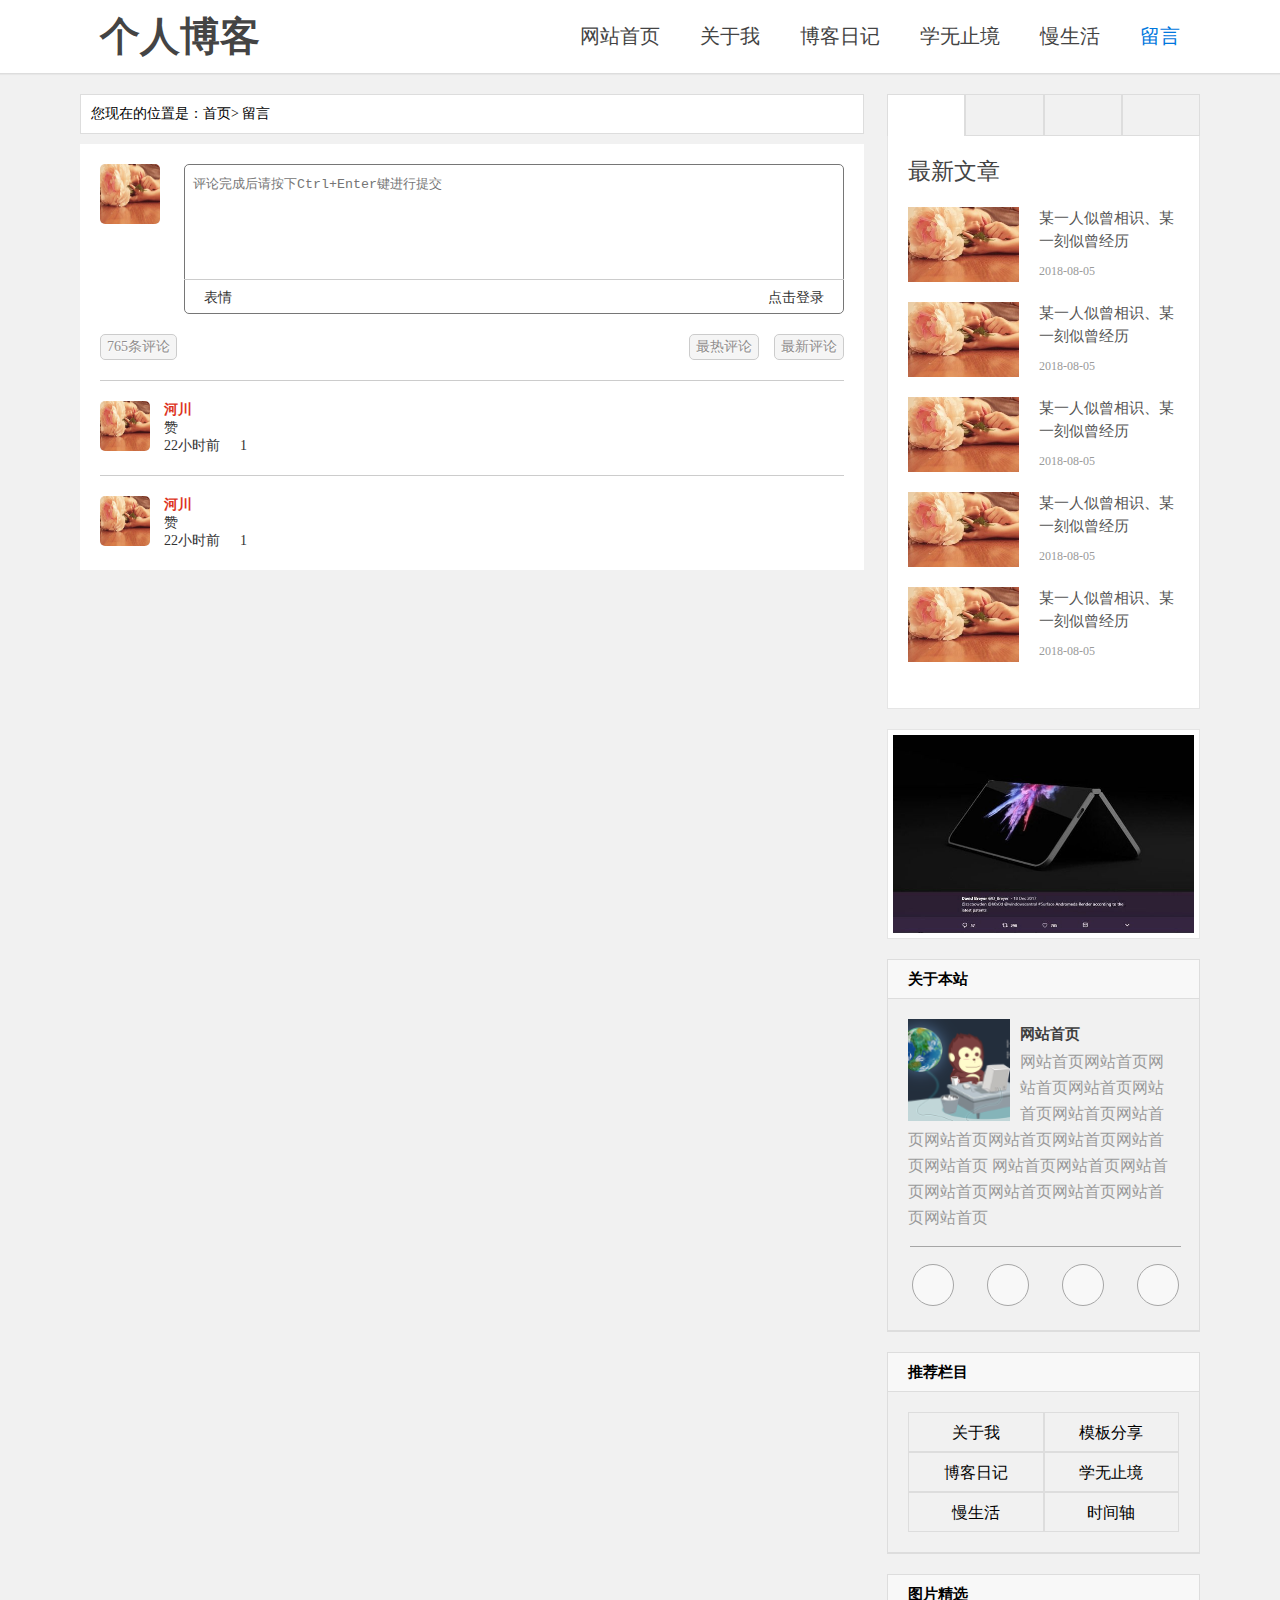
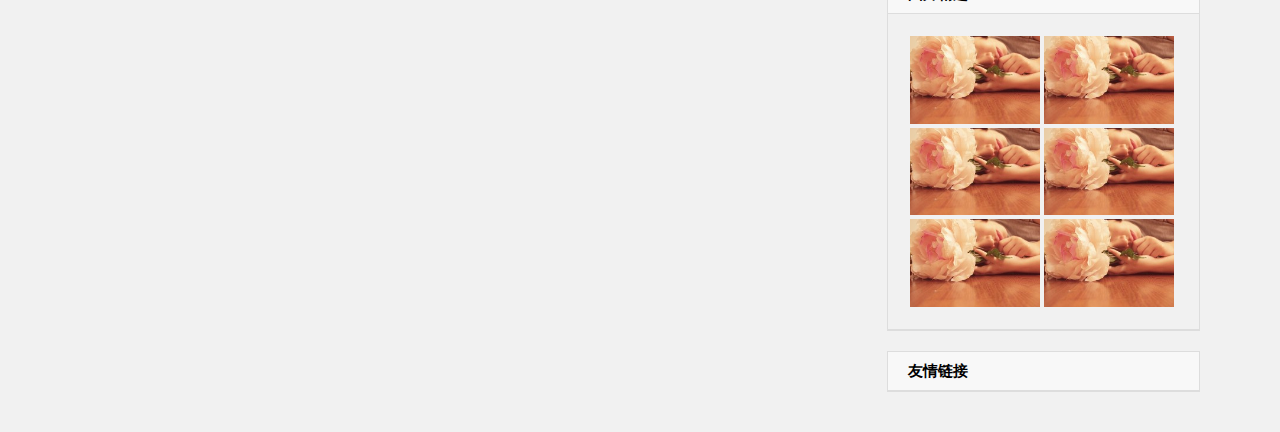
<file: message.html>
<!DOCTYPE html>
<html lang="en">
<head>
    <meta charset="UTF-8">
    <meta name="viewport" content="width=device-width, initial-scale=1.0">
    <meta http-equiv="X-UA-Compatible" content="ie=edge">
    <title>留言</title>
    <script src="js/jQuery.js"></script>
    <link rel="stylesheet" href="css/message.css">
    <link rel="stylesheet" href="https://at.alicdn.com/t/font_850702_i09s2yfvxc.css">
</head>
<body>
<header>
    <div class="linner">
        <div class="left">
            <h3>个人博客</h3>
        </div>
        <ul class="right">
            <a href="index.html"><li>网站首页</li></a>
            <a href="aboutme.html"><li>关于我</li></a>
            <a href="diary.html"><li>博客日记</li></a>
            <a href="Catalog.html"><li>学无止境</li></a>
            <a href="diary.html"><li>慢生活</li></a>
            <a href="message.html"><li class="hot">留言</li></a>
        </ul>
    </div>
</header>
<main>
    <div class="left">
        <h2>
            <i class="iconfont icon-icon-dingwei"></i>
            您现在的位置是：首页> 留言
        </h2>
        <div class="message">
            <div class="top">
                 <div class="left">
                    <img src="img/001.jpg" alt="">
                </div>
                <div class="right">
                    <textarea name="" id="" cols="30" rows="10" placeholder="评论完成后请按下Ctrl+Enter键进行提交"></textarea>
                    <div class="bq">
                        <span><i class="iconfont icon-biaoqing-copy"></i>表情</span>
                        <span id="login">点击登录</span>
                    </div>
                </div>
            </div>
            <div class="bottom">
                <h2><span>765</span>条评论</h2>
                <h2>最新评论</h2>
                <h2>最热评论</h2>
            </div>
        </div>
        <ul>
            <li>
                <div class="left">
                    <img src="img/001.jpg" alt="">
                </div>
                <div class="right">
                    <h3>河川</h3>
                    <pre>赞</pre>
                    <h4><span>22</span>小时前<i class="iconfont icon-qinziAPPtubiao-"></i><span id="zan">1</span></h4>
                </div>
            </li>
            <li>
                <div class="left">
                    <img src="img/001.jpg" alt="">
                </div>
                <div class="right">
                    <h3>河川</h3>
                    <pre>赞</pre>
                    <h4><span>22</span>小时前<i class="iconfont icon-qinziAPPtubiao-"></i><span id="zan">1</span></h4>
                </div>
            </li>
        </ul>
    </div>
    <div class="right">
        <ul class="top">
            <li class="hot"><i class="iconfont icon-tubiaozhizuomoban"></i></li>
            <li><i class="iconfont icon-zan"></i></li>
            <li><i class="iconfont icon-pencil"></i></li>
            <li><i class="iconfont icon-tubiaozhizuomoban1"></i></li>
        </ul>
        
        <div class="topbox1">
            <div class="topbox" style="z-index:10">
                <h3>最新文章</h3>
                <ul>
                    <li>
                        <div class="lileft">
                            <img src="img/001.jpg" alt="">
                        </div>
                        <div class="liright">
                            <p>某一人似曾相识、某一刻似曾经历</p>
                            <h4>2018-08-05</h4>
                        </div>
                    </li>
                    <li>
                        <div class="lileft">
                            <img src="img/001.jpg" alt="">
                        </div>
                        <div class="liright">
                            <p>某一人似曾相识、某一刻似曾经历</p>
                            <h4>2018-08-05</h4>
                        </div>
                    </li>
                    <li>
                        <div class="lileft">
                            <img src="img/001.jpg" alt="">
                        </div>
                        <div class="liright">
                            <p>某一人似曾相识、某一刻似曾经历</p>
                            <h4>2018-08-05</h4>
                        </div>
                    </li>
                    <li>
                        <div class="lileft">
                            <img src="img/001.jpg" alt="">
                        </div>
                        <div class="liright">
                            <p>某一人似曾相识、某一刻似曾经历</p>
                            <h4>2018-08-05</h4>
                        </div>
                    </li>
                    <li>
                        <div class="lileft">
                            <img src="img/001.jpg" alt="">
                        </div>
                        <div class="liright">
                            <p>某一人似曾相识、某一刻似曾经历</p>
                            <h4>2018-08-05</h4>
                        </div>
                    </li>
                </ul>
            </div>
            <div class="topbox">
                    <h3>最新文章</h3>
                    <ul>
                        <li>
                            <div class="lileft">
                                <img src="img/001.jpg" alt="">
                            </div>
                            <div class="liright">
                                <p>某一人似曾相识、某一刻似曾经历</p>
                                <h4>2018-08-05</h4>
                            </div>
                        </li>
                        <li>
                            <div class="lileft">
                                <img src="img/001.jpg" alt="">
                            </div>
                            <div class="liright">
                                <p>某一人似曾相识、某一刻似曾经历</p>
                                <h4>2018-08-05</h4>
                            </div>
                        </li>
                    </ul>
                </div>
        </div>
        <div class="topimg">
            <img src="img/7.jpg" alt="">
        </div>
        <div class="box">
            <h2>关于本站</h2>
            <div class="box1">
                <img src="img/man.png" alt="" id="topimg">
                <h3>网站首页</h3>
                <p>网站首页网站首页网站首页网站首页网站首页网站首页网站首页网站首页网站首页网站首页网站首页网站首页
                    网站首页网站首页网站首页网站首页网站首页网站首页网站首页网站首页
                </p>
                <div class="box2">
                    <div class="box3">
                        <i class="iconfont icon-icon03"></i>
                    </div>
                    <div class="box3">
                        <i class="iconfont icon-qq"></i>
                    </div>
                    <div class="box3">
                        <i class="iconfont icon-icon"></i>
                    </div>
                    <div class="box3">
                        <i class="iconfont icon-weixin"></i>
                    </div>
                </div>
            </div>
        </div>
        <div class="box">
            <h2>推荐栏目</h2>
            <div class="box1">
                <ul>
                    <li>关于我</li>
                    <li>模板分享</li>
                    <li>博客日记</li>
                    <li>学无止境</li>
                    <li>慢生活</li>
                    <li>时间轴</li>
                </ul>
            </div>
        </div>
        <div class="box">
            <h2>图片精选</h2>
            <div class="box1">
                <div>
                    <img src="img/001.jpg" alt="">
                </div>
                <div>
                    <img src="img/001.jpg" alt="">
                </div>
                <div>
                    <img src="img/001.jpg" alt="">
                </div>
                <div>
                    <img src="img/001.jpg" alt="">
                </div>
                <div>
                    <img src="img/001.jpg" alt="">
                </div>
                <div>
                    <img src="img/001.jpg" alt="">
                </div>
            </div>
        </div>
        <div class="box">
            <h2>友情链接</h2>
        </div>
    </div>
</main>
<div class="login">
    <div class="login2">
        <div class="login1">
            <h2>登录<i class="iconfont icon-guanbi" id="gb1"></i></h2>
            <h3><span>*</span>账号</h3> 
            <input type="text" placeholder="请输入账号">
            <h3><span>*</span>密码</h3> 
            <input type="password" placeholder="请输入密码">
            <button>登录</button>
            <h4><span>注册</span><span>忘记密码</span></h4>
        </div>
    </div> 
</div>
<div class="register">
        <div class="register2">
            <div class="login1">
                <h2>注册<i class="iconfont icon-guanbi" id="gb2"></i></h2>
                <h3><span>*</span>电子邮箱</h3> 
                <input type="text" placeholder="请输入邮箱">
                <h3><span>*</span>邮箱验证码</h3> 
                <input type="password" placeholder="请输入邮箱验证码">
                <h3><span>*</span>密码</h3> 
                <input type="password" placeholder="请输入密码">
                <button>注册</button>
            </div>
        </div> 
    </div>
</body>
<script src="js/index.js"></script>
<script>
    
$(document).keydown(function(e){
    if(e.keyCode==13&&e.ctrlKey){
        console.log($(".message textarea").val())
        $("main .left ul").prepend($(`<li>
                <div class="left">
                    <img src="img/001.jpg" alt="">
                </div>
                <div class="right">
                    <h3>河川</h3>
                    <pre>${$(".message textarea").val()}</pre>
                    <h4><span>22</span>小时前<i class="iconfont icon-qinziAPPtubiao-"></i><span id="zan">1</span></h4>
                </div>
            </li>`))
        $(".message textarea").val("")

    }
})

$("#login").click(function(){
    $(".login").fadeIn("slow")
})
$("#gb1").click(function(){
    $(".login").fadeOut("normal")
})
$(".login1 h4 span").eq(0).click(function(){
    $(".login").css("display","none")
    $(".register").fadeIn("slow")
})
$("#gb2").click(function(){
    $(".register").fadeOut("normal")
})

</script>
</html>
</file>
<file: css/index.css>
@import "base.css";
body{
    background-color: #f1f1f1;
}
header{
    width: 100%;
    height: 74px;
    background-color: #fff;
    box-sizing: border-box;
    border-bottom: 1px solid #ddd;
    box-shadow: 0 1px 1px rgba(0,0,0,.04);
}
header .linner{
    width: 1120px;
    height: 74px;
    margin: 0 auto;
}
header .left{
    float: left;
    margin-left: 20px;
}
header .left h3{
    font-size: 40px;
    font-family: "华文彩云";
    line-height: 74px;
    color: #444;
}
header .right{
    display: flex;
    float: right;
}
header .right .hot{
    color: #0077dd;
}
header .right li{
    font-size: 20px;
    padding: 20px 20px;
    color: #444;
    line-height: 32px;
    cursor:pointer;
}
header .right li:hover{
    color: #0077dd;
}
main{
    width: 1120px;
    margin: 20px auto;
    overflow: hidden;
}
main .left{
    width: 784px;
    float: left;
}
main .left .top{
    width: 100%;
    height: 313px;
    margin-bottom: 20px;
    position: relative;
    background: url("../img/1.jpg") no-repeat;
    background-size: cover;
}
main .left .top h3{
    width: 100%;
    font-size: 26px;
    color: #fff;
    line-height: 40px;
    box-sizing: border-box;
    padding-left: 30px;
    font-weight: normal;
    position: absolute;
    bottom: 30px;
    background-color: rgba(0, 0, 0, 0.6);
}
main .left ul{
    width: 100%;
    box-sizing: border-box;
    padding: 0 20px;
    border: 1px solid #e5e5e5;
    background-color: #fff;
}
main .left li{
    width: 100%;
    padding-bottom: 20px;
    border-bottom: 1px solid #e5e5e5;
    overflow: hidden;
    box-sizing: border-box;
    padding:20px 0;
}
main .left li .lileft{
    width: 207px;
    height: 150px;
    overflow: hidden;
    float: left;
}
main .left li .lileft img{
    display: block;
    width: 207px;
    height: 150px;
}
main .left li .liright{
    width: 503px;
    float: right;
}
main .left li .liright h3{
    font-size: 23px;
    color: #444;
    font-weight: normal;
    line-height: 2em;
    cursor:pointer;
}
main .left li .liright h3:hover{
    color: #0077dd;
}
main .left li .liright p{
    font-size: 14px;
    color: #989898;
    line-height: 1.5em;
}
main .left li .liright div{
    width: 100%;
    height: 30px;
    margin-top: 15px;
}
main .left li .liright div a{
    font-size: 13px;
    padding-right: 12px;
    border-right: 1px solid #ccc;
}
main .left li .liright div h4{
    font-size: 13px;
    color: #ccc;
    padding-left: 12px;
    font-weight: normal;
    display: inline;
}
main .left li .liright div h5{
    width: 72px;
    height: 31px;  
    background: #0077dd;
    color: #FFF;
    float: right;
    text-align: center;
    line-height: 31px;
    font-size: 14px;
    cursor:pointer;
}
main .right{
    width: 313px;
    float: right;
}
main .right .top{
    width: 100%;
    height: 42px;
    display: flex;
    justify-content: space-between;
}
main .right .top li{
    width: 25%;
    height: 100%;
    text-align: center;
    line-height: 42px;
    box-sizing: border-box;
    border: 1px solid #DDD;
    cursor: pointer;
}
main .right .top .hot{
    background-color: #fff;
    border-bottom: none;
}
main .right .top li i{
    font-size: 17px;
    color: #2B9BD6;
}
main .right .topbox1{
    width: 100%;
    height: 573px;
    overflow: hidden;
    position: relative;
}
main .right .topbox{
    width: 100%;
    height: 100%;
    box-sizing: border-box;
    padding: 20px;
    background-color: #fff;
    border-bottom: 1px solid #e5e5e5;
    border-left: 1px solid #e5e5e5;
    border-right: 1px solid #e5e5e5;
    position: absolute;
    top: 0;
}
main .right .topbox h3{
    font-size: 23px;
    color: #444;
    font-weight: normal;
    margin-bottom: 10px;
}
main .right .topbox li{
    display: flex;
    justify-content: space-between; 
    padding: 10px 0;
}
main .right .topbox li:hover .lileft img{
    transform: scale(1.2);
}
main .right .topbox li .lileft{
    width: 111px;
    height: 75px;
    flex-shrink: 0;
    overflow: hidden;
}
main .right .topbox li .lileft img{
    width: 100%;
    height: 100%;
    transition: all .5s;
}
main .right .topbox li .liright{
    margin-left: 20px
}
main .right .topbox li .liright p{
    font-size: 15px;
    color: #555;
    line-height: 1.5em;
    cursor: pointer;
}
main .right .topbox li .liright p:hover{
    color: #0077dd;
}
main .right .topbox li .liright h4{
    font-size: 12px;
    color: #9A9A9A;
    margin-top: 12px;
    font-weight: normal;
}
main .right .topimg{
    width: 100%;
    height: 210px;
    box-sizing: border-box;
    padding: 5px;
    background-color: #fff;
    border: 1px solid #e5e5e5;
    margin: 20px 0;
}
main .right .topimg img{
    display: block;
    width: 100%;
    height: 100%;
}
main .right .box{
    width: 100%;
    margin: 20px 0;
    box-sizing: border-box;
    border: 1px solid #ddd;
}
main .right .box .box1{
    padding: 20px;
    border-bottom: 1px solid #ddd;
    overflow: hidden;
}
#topimg{
    width: 102px;
    height: 102px;
    float: left;
    overflow: hidden;
    margin: 0 10px 0px 0;
}
main .right .box .box1 p{
    color: #9a9a9a;
    line-height: 26px;
}
main .right .box h2{
    background: #f8f8f8;
    font-size: 15px;
    padding-left: 20px;
    border-bottom: 1px solid #ddd;
    height: 38px;
    line-height: 38px;
}
main .right .box .box1 h3{
    color: #3f3f3f;
    font-weight: bold;
    font-size: 15px;
    line-height: 2em;
}
main .right .box .box2{
    width: 100%;
    display: flex;
    justify-content: space-between;
    border-top:1px solid #a6a6a6;
    padding-top: 15px;
    margin-top: 15px;
}
main .right .box .box3{
    width: 40px;
    height: 40px;
    border-radius: 50%;
    background-color: #F8F8F8;
    display: flex;
    justify-content: center;
    align-items: center;
    border:  1px solid #a6a6a6;
}
main .right .box .box3 i{
    font-size: 26px;
    color: #a6a6a6;
}
main .right .box1 ul{
    width: 100%;
    overflow: hidden;
}
main .right .box1 li{
    width: 50%;
    height: 40px;
    float: left;
    border:  1px solid #ddd;
    box-sizing: border-box;
    line-height: 40px;
    text-align: center;
    font-size: 16px;
    cursor: pointer;
}
main .right .box1 li:hover{
    background-color: #0077dd;
    color: #fff;
}
main .right .box1 div{
    width: 48%;
    float: left;
    margin: 2px;
    overflow: hidden;
}
main .right .box1 img{
    width: 100%;
    height: 100%;
    display: block;
    transition: all .5s;
}
main .right .box1 div:hover img{
    transform: scale(1.2);
}
</file>
<file: css/aboutme.css>
@import "base.css";
body{
    background-color: #f1f1f1;
}
header{
    width: 100%;
    height: 74px;
    background-color: #fff;
    box-sizing: border-box;
    border-bottom: 1px solid #ddd;
    box-shadow: 0 1px 1px rgba(0,0,0,.04);
}
header .linner{
    width: 1120px;
    height: 74px;
    margin: 0 auto;
}
header .left{
    float: left;
    margin-left: 20px;
}
header .left h3{
    font-size: 40px;
    font-family: "华文彩云";
    line-height: 74px;
    color: #444;
}
header .right{
    display: flex;
    float: right;
}
header .right .hot{
    color: #0077dd;
}
header .right li{
    font-size: 20px;
    padding: 20px 20px;
    color: #444;
    line-height: 32px;
    cursor:pointer;
}
header .right li:hover{
    color: #0077dd;
}
main{
    width: 1120px;
    margin: 20px auto;
    overflow: hidden;
}
main .left{
    width: 784px;
    float: left;
}
main .left h2{
    font-size: 14px;
    line-height: 38px;
    border: 1px solid #ddd;
    padding-left: 10px;
    margin-bottom: 10px;
    font-weight: normal;
    background-color: #fff;
}
main .left .word{
    background-color: #fff;
    padding:20px;
    border: 1px solid #ddd;
}
main .left .word p{
    font-size: 15px;
    color: #555;
    line-height: 1.5em;
    margin-bottom: 10px;
}
main .left .word img{
    display: block;
    margin: 20px 0;
}
main .left .word h3{
    font-size: 18px;
    padding-bottom: 10px;
}
main .left .word p a{
    font-weight: bold;
    cursor: pointer;
}
main .right{
    width: 313px;
    float: right;
}
main .right .box{
    width: 100%;
    margin: 20px 0;
    box-sizing: border-box;
    border: 1px solid #ddd;
}
main .right .box .box1{
    padding: 20px;
    border-bottom: 1px solid #ddd;
    overflow: hidden;
    background-color: #fff;
}
#topimg{
    width: 102px;
    height: 102px;
    float: left;
    overflow: hidden;
    margin: 0 10px 0px 0;
}
main .right .box .box1 p{
    color: #9a9a9a;
    line-height: 26px;
}
main .right .box h2{
    background: #f8f8f8;
    font-size: 15px;
    padding-left: 20px;
    border-bottom: 1px solid #ddd;
    height: 38px;
    line-height: 38px;
}
main .right .box .box1 h3{
    color: #3f3f3f;
    font-weight: bold;
    font-size: 15px;
    line-height: 2em;
}
main .right .box .box2{
    width: 100%;
    display: flex;
    justify-content: space-between;
    border-top:1px solid #a6a6a6;
    padding-top: 15px;
    margin-top: 15px;
}
main .right .box .box3{
    width: 40px;
    height: 40px;
    border-radius: 50%;
    background-color: #F8F8F8;
    display: flex;
    justify-content: center;
    align-items: center;
    border:  1px solid #a6a6a6;
}
main .right .box .box3 i{
    font-size: 26px;
    color: #a6a6a6;
}
main .right .box1 ul{
    width: 100%;
    overflow: hidden;
}
main .right .box1 li{
    width: 50%;
    height: 40px;
    float: left;
    border:  1px solid #ddd;
    box-sizing: border-box;
    line-height: 40px;
    text-align: center;
    font-size: 16px;
    cursor: pointer;
}
main .right .box1 li:hover{
    background-color: #0077dd;
    color: #fff;
}
main .right .box1 div{
    width: 48%;
    float: left;
    margin: 2px;
    overflow: hidden;
}
main .right .box1 img{
    width: 100%;
    height: 100%;
    display: block;
    transition: all .5s;
}
main .right .box1 div:hover img{
    transform: scale(1.2);
}
</file>
<file: css/Catalog.css>
@import "base.css";
body{
    background-color: #f1f1f1;
}
header{
    width: 100%;
    height: 74px;
    background-color: #fff;
    box-sizing: border-box;
    border-bottom: 1px solid #ddd;
    box-shadow: 0 1px 1px rgba(0,0,0,.04);
}
header .linner{
    width: 1120px;
    height: 74px;
    margin: 0 auto;
}
header .left{
    float: left;
    margin-left: 20px;
}
header .left h3{
    font-size: 40px;
    font-family: "华文彩云";
    line-height: 74px;
    color: #444;
}
header .right{
    display: flex;
    float: right;
}
header .right .hot{
    color: #0077dd;
}
header .right li{
    font-size: 20px;
    padding: 20px 20px;
    color: #444;
    line-height: 32px;
    cursor:pointer;
}
header .right li:hover{
    color: #0077dd;
}
main{
    width: 1120px;
    margin: 20px auto;
    overflow: hidden;
}
main .left{
    width: 784px;
    float: left;
}
main .left .box{
    background-color: #fff;
    padding-bottom: 20px;
    margin-bottom: 15px;
}
main .left h2{
    font-size: 14px;
    line-height: 38px;
    border: 1px solid #ddd;
    padding-left: 10px;
    margin-bottom: 10px;
    font-weight: normal;
    background-color: #fff;
}
main .left .box h1{
    background-color: #f8f8f8;
    font-size: 15px;
    border-bottom: 1px solid #ddd;
    height: 38px;
    line-height: 38px;
    padding: 0 20px;
    color: #555;
}
main .left .box h1 span{
    float: right;
    cursor: pointer;
}
main .left .box .imgbox{
    width: 100%;
    box-sizing: border-box;
    padding: 15px;
    display: flex;
    justify-content: space-between;
}
main .left .box .imgbox .img1{
    width: 240px;
    overflow: hidden;
    position: relative;
}
main .left .box .imgbox .img1 img{
    display: block;
    width: 100%;
    height: 100%;
    transition: all .5s;
}
main .left .box .imgbox .img1 h3{
    display: block;
    width: 100%;
    color: #fff;
    font-weight: normal;
    font-size: 15px;
    padding: 10px 0;
    background-color: rgba(0,0,0,.7);
    position: absolute;
    bottom: 0;
    display: none;
}
main .left .box .img1:hover img{
    transform: scale(1.2);
}
main .left .box li{
    overflow: hidden;
    cursor: pointer;
    font-size: 15px;
    color: #555;
    line-height: 30px;
}
main .left .box li h4{
   float: left;
   font-weight: normal;
   margin-left: 15px;
}
main .left .box li h4>span{
    padding:0 15px;
}
main .left .box li>span{
    float: right;
    margin-right: 15px;
}
main .left .box li:hover h4>span{
    color: #00A7EB;
}

main .right{
    width: 313px;
    float: right;
}
main .right .top{
    width: 100%;
    height: 42px;
    display: flex;
    justify-content: space-between;
}
main .right .top li{
    width: 25%;
    height: 100%;
    text-align: center;
    line-height: 42px;
    box-sizing: border-box;
    border: 1px solid #DDD;
    cursor: pointer;
}
main .right .top .hot{
    background-color: #fff;
    border-bottom: none;
}
main .right .top li i{
    font-size: 17px;
    color: #2B9BD6;
}
main .right .topbox1{
    width: 100%;
    height: 573px;
    overflow: hidden;
    position: relative;
}
main .right .topbox{
    width: 100%;
    height: 100%;
    box-sizing: border-box;
    padding: 20px;
    background-color: #fff;
    border-bottom: 1px solid #e5e5e5;
    border-left: 1px solid #e5e5e5;
    border-right: 1px solid #e5e5e5;
    position: absolute;
    top: 0;
}
main .right .topbox h3{
    font-size: 23px;
    color: #444;
    font-weight: normal;
    margin-bottom: 10px;
}
main .right .topbox li{
    display: flex;
    justify-content: space-between; 
    padding: 10px 0;
}
main .right .topbox li:hover .lileft img{
    transform: scale(1.2);
}
main .right .topbox li .lileft{
    width: 111px;
    height: 75px;
    flex-shrink: 0;
    overflow: hidden;
}
main .right .topbox li .lileft img{
    width: 100%;
    height: 100%;
    transition: all .5s;
}
main .right .topbox li .liright{
    margin-left: 20px
}
main .right .topbox li .liright p{
    font-size: 15px;
    color: #555;
    line-height: 1.5em;
    cursor: pointer;
}
main .right .topbox li .liright p:hover{
    color: #0077dd;
}
main .right .topbox li .liright h4{
    font-size: 12px;
    color: #9A9A9A;
    margin-top: 12px;
    font-weight: normal;
}
main .right .topimg{
    width: 100%;
    height: 210px;
    box-sizing: border-box;
    padding: 5px;
    background-color: #fff;
    border: 1px solid #e5e5e5;
    margin: 20px 0;
}
main .right .topimg img{
    display: block;
    width: 100%;
    height: 100%;
}
main .right .box{
    width: 100%;
    margin: 20px 0;
    box-sizing: border-box;
    border: 1px solid #ddd;
}
main .right .box .box1{
    padding: 20px;
    border-bottom: 1px solid #ddd;
    overflow: hidden;
}
#topimg{
    width: 102px;
    height: 102px;
    float: left;
    overflow: hidden;
    margin: 0 10px 0px 0;
}
main .right .box .box1 p{
    color: #9a9a9a;
    line-height: 26px;
}
main .right .box h2{
    background: #f8f8f8;
    font-size: 15px;
    padding-left: 20px;
    border-bottom: 1px solid #ddd;
    height: 38px;
    line-height: 38px;
}
main .right .box .box1 h3{
    color: #3f3f3f;
    font-weight: bold;
    font-size: 15px;
    line-height: 2em;
}
main .right .box .box2{
    width: 100%;
    display: flex;
    justify-content: space-between;
    border-top:1px solid #a6a6a6;
    padding-top: 15px;
    margin-top: 15px;
}
main .right .box .box3{
    width: 40px;
    height: 40px;
    border-radius: 50%;
    background-color: #F8F8F8;
    display: flex;
    justify-content: center;
    align-items: center;
    border:  1px solid #a6a6a6;
}
main .right .box .box3 i{
    font-size: 26px;
    color: #a6a6a6;
}
main .right .box1 ul{
    width: 100%;
    overflow: hidden;
}
main .right .box1 li{
    width: 50%;
    height: 40px;
    float: left;
    border:  1px solid #ddd;
    box-sizing: border-box;
    line-height: 40px;
    text-align: center;
    font-size: 16px;
    cursor: pointer;
}
main .right .box1 li:hover{
    background-color: #0077dd;
    color: #fff;
}
main .right .box1 div{
    width: 48%;
    float: left;
    margin: 2px;
    overflow: hidden;
}
main .right .box1 img{
    width: 100%;
    height: 100%;
    display: block;
    transition: all .5s;
}
main .right .box1 div:hover img{
    transform: scale(1.2);
}
</file>
<file: css/details.css>
@import "base.css";
body{
    background-color: #f1f1f1;
}
header{
    width: 100%;
    height: 74px;
    background-color: #fff;
    box-sizing: border-box;
    border-bottom: 1px solid #ddd;
    box-shadow: 0 1px 1px rgba(0,0,0,.04);
}
header .linner{
    width: 1120px;
    height: 74px;
    margin: 0 auto;
}
header .left{
    float: left;
    margin-left: 20px;
}
header .left h3{
    font-size: 40px;
    font-family: "华文彩云";
    line-height: 74px;
    color: #444;
}
header .right{
    display: flex;
    float: right;
}
header .right .hot{
    color: #0077dd;
}
header .right li{
    font-size: 20px;
    padding: 20px 20px;
    color: #444;
    line-height: 32px;
    cursor:pointer;
}
header .right li:hover{
    color: #0077dd;
}
main{
    width: 1120px;
    margin: 20px auto;
    overflow: hidden;
}
main .left{
    width: 784px;
    float: left;
}
main .left h2{
    font-size: 14px;
    line-height: 38px;
    border: 1px solid #ddd;
    padding-left: 10px;
    margin-bottom: 10px;
    font-weight: normal;
    background-color: #fff;
}
main .box{
    padding: 0 30px 30px;
    background-color: #fff;
    border: 1px solid #ddd;
}
main .box h1{
    font-size: 24px;
    font-weight: normal;
    padding: 20px 0;
    color: #333;
}
main .box .top{
    display: flex;
}
main .box .top li{
    font-size: 15px;
    color: #555;
    margin-right: 20px;
}
main .box .brief{
    color: #888888;
    border: 1px solid #F3F3F3;
    padding: 10px;
    margin: 20px auto 15px;
    line-height: 23px;
    background: none repeat 0 0 #F6F6F6;
}
main .box .brief p span{
    color: #333;
}
main .box p{
    font-size: 15px;
    color: #555;
    line-height: 1.5em;
}
main .left h4{
    width: 160px;
    margin: 20px auto;
    background-color: #E2523A;
    color: #fff;
    box-shadow: 1px 2px 6px 0px rgba(0,0,0,.2);
    border-radius: 3px;
    line-height: 40px;
    text-align: center;
}
main .left h5{
    font-size: 15px;
    color: #555;
    font-weight: normal;
    margin:10px 0;
}
main .left h6{
    line-height: 40px;
    font-size: 14px;
    padding-left: 10px;
    border-bottom: 2px solid #000;
    color: #000;
}
main .right{
    width: 313px;
    float: right;
}
main .right .top{
    width: 100%;
    height: 42px;
    display: flex;
    justify-content: space-between;
}
main .right .top li{
    width: 25%;
    height: 100%;
    text-align: center;
    line-height: 42px;
    box-sizing: border-box;
    border: 1px solid #DDD;
    cursor: pointer;
}
main .right .top .hot{
    background-color: #fff;
    border-bottom: none;
}
main .right .top li i{
    font-size: 17px;
    color: #2B9BD6;
}
main .right .topbox1{
    width: 100%;
    height: 573px;
    overflow: hidden;
    position: relative;
}
main .right .topbox{
    width: 100%;
    height: 100%;
    box-sizing: border-box;
    padding: 20px;
    background-color: #fff;
    border-bottom: 1px solid #e5e5e5;
    border-left: 1px solid #e5e5e5;
    border-right: 1px solid #e5e5e5;
    position: absolute;
    top: 0;
}
main .right .topbox h3{
    font-size: 23px;
    color: #444;
    font-weight: normal;
    margin-bottom: 10px;
}
main .right .topbox li{
    display: flex;
    justify-content: space-between; 
    padding: 10px 0;
}
main .right .topbox li:hover .lileft img{
    transform: scale(1.2);
}
main .right .topbox li .lileft{
    width: 111px;
    height: 75px;
    flex-shrink: 0;
    overflow: hidden;
}
main .right .topbox li .lileft img{
    width: 100%;
    height: 100%;
    transition: all .5s;
}
main .right .topbox li .liright{
    margin-left: 20px
}
main .right .topbox li .liright p{
    font-size: 15px;
    color: #555;
    line-height: 1.5em;
    cursor: pointer;
}
main .right .topbox li .liright p:hover{
    color: #0077dd;
}
main .right .topbox li .liright h4{
    font-size: 12px;
    color: #9A9A9A;
    margin-top: 12px;
    font-weight: normal;
}
main .right .topimg{
    width: 100%;
    height: 210px;
    box-sizing: border-box;
    padding: 5px;
    background-color: #fff;
    border: 1px solid #e5e5e5;
    margin: 20px 0;
}
main .right .topimg img{
    display: block;
    width: 100%;
    height: 100%;
}
main .right .box{
    width: 100%;
    margin: 20px 0;
    box-sizing: border-box;
    border: 1px solid #ddd;
}
main .right .box .box1{
    padding: 20px;
    border-bottom: 1px solid #ddd;
    overflow: hidden;
}
#topimg{
    width: 102px;
    height: 102px;
    float: left;
    overflow: hidden;
    margin: 0 10px 0px 0;
}
main .right .box .box1 p{
    color: #9a9a9a;
    line-height: 26px;
}
main .right .box h2{
    background: #f8f8f8;
    font-size: 15px;
    padding-left: 20px;
    border-bottom: 1px solid #ddd;
    height: 38px;
    line-height: 38px;
}
main .right .box .box1 h3{
    color: #3f3f3f;
    font-weight: bold;
    font-size: 15px;
    line-height: 2em;
}
main .right .box .box2{
    width: 100%;
    display: flex;
    justify-content: space-between;
    border-top:1px solid #a6a6a6;
    padding-top: 15px;
    margin-top: 15px;
}
main .right .box .box3{
    width: 40px;
    height: 40px;
    border-radius: 50%;
    background-color: #F8F8F8;
    display: flex;
    justify-content: center;
    align-items: center;
    border:  1px solid #a6a6a6;
}
main .right .box .box3 i{
    font-size: 26px;
    color: #a6a6a6;
}
main .right .box1 ul{
    width: 100%;
    overflow: hidden;
}
main .right .box1 li{
    width: 50%;
    height: 40px;
    float: left;
    border:  1px solid #ddd;
    box-sizing: border-box;
    line-height: 40px;
    text-align: center;
    font-size: 16px;
    cursor: pointer;
}
main .right .box1 li:hover{
    background-color: #0077dd;
    color: #fff;
}
main .right .box1 div{
    width: 48%;
    float: left;
    margin: 2px;
    overflow: hidden;
}
main .right .box1 img{
    width: 100%;
    height: 100%;
    display: block;
    transition: all .5s;
}
main .right .box1 div:hover img{
    transform: scale(1.2);
}
</file>
<file: css/diary.css>
@import "base.css";
body{
    background-color: #f1f1f1;
}
header{
    width: 100%;
    height: 74px;
    background-color: #fff;
    box-sizing: border-box;
    border-bottom: 1px solid #ddd;
    box-shadow: 0 1px 1px rgba(0,0,0,.04);
}
header .linner{
    width: 1120px;
    height: 74px;
    margin: 0 auto;
}
header .left{
    float: left;
    margin-left: 20px;
}
header .left h3{
    font-size: 40px;
    font-family: "华文彩云";
    line-height: 74px;
    color: #444;
}
header .right{
    display: flex;
    float: right;
}
header .right .hot{
    color: #0077dd;
}
header .right li{
    font-size: 20px;
    padding: 20px 20px;
    color: #444;
    line-height: 32px;
    cursor:pointer;
}
header .right li:hover{
    color: #0077dd;
}
main{
    width: 1120px;
    margin: 20px auto;
    overflow: hidden;
}
main .left{
    width: 784px;
    float: left;
}
main .left>h2{
    font-size: 14px;
    line-height: 38px;
    border: 1px solid #ddd;
    padding-left: 10px;
    margin-bottom: 10px;
    font-weight: normal;
    background-color: #fff;
}
main .left ul{
    width: 100%;
    box-sizing: border-box;
    padding: 0 20px;
    border: 1px solid #e5e5e5;
    background-color: #fff;
}
main .left li{
    width: 100%;
    padding-bottom: 20px;
    border-bottom: 1px solid #e5e5e5;
    overflow: hidden;
    box-sizing: border-box;
    padding:20px 0;
}
main .left li .lileft{
    width: 207px;
    height: 150px;
    overflow: hidden;
    float: left;
}
main .left li .lileft img{
    display: block;
    width: 207px;
    height: 150px;
}
main .left li .liright{
    width: 503px;
    float: right;
}
main .left li .liright h3{
    font-size: 23px;
    color: #444;
    font-weight: normal;
    line-height: 2em;
    cursor:pointer;
}
main .left li .liright h3:hover{
    color: #0077dd;
}
main .left li .liright p{
    font-size: 14px;
    color: #989898;
    line-height: 1.5em;
}
main .left li .liright div{
    width: 100%;
    height: 30px;
    margin-top: 15px;
}
main .left li .liright div a{
    font-size: 13px;
    padding-right: 12px;
    border-right: 1px solid #ccc;
}
main .left li .liright div h4{
    font-size: 13px;
    color: #ccc;
    padding-left: 12px;
    font-weight: normal;
    display: inline;
}
main .left li .liright div h5{
    width: 72px;
    height: 31px;  
    background: #0077dd;
    color: #FFF;
    float: right;
    text-align: center;
    line-height: 31px;
    font-size: 14px;
    cursor:pointer;
}
main .right{
    width: 313px;
    float: right;
}
main .right .top{
    width: 100%;
    height: 42px;
    display: flex;
    justify-content: space-between;
}
main .right .top li{
    width: 25%;
    height: 100%;
    text-align: center;
    line-height: 42px;
    box-sizing: border-box;
    border: 1px solid #DDD;
    cursor: pointer;
}
main .right .top .hot{
    background-color: #fff;
    border-bottom: none;
}
main .right .top li i{
    font-size: 17px;
    color: #2B9BD6;
}
main .right .topbox1{
    width: 100%;
    height: 573px;
    overflow: hidden;
    position: relative;
}
main .right .topbox{
    width: 100%;
    height: 100%;
    box-sizing: border-box;
    padding: 20px;
    background-color: #fff;
    border-bottom: 1px solid #e5e5e5;
    border-left: 1px solid #e5e5e5;
    border-right: 1px solid #e5e5e5;
    position: absolute;
    top: 0;
}
main .right .topbox h3{
    font-size: 23px;
    color: #444;
    font-weight: normal;
    margin-bottom: 10px;
}
main .right .topbox li{
    display: flex;
    justify-content: space-between; 
    padding: 10px 0;
}
main .right .topbox li:hover .lileft img{
    transform: scale(1.2);
}
main .right .topbox li .lileft{
    width: 111px;
    height: 75px;
    flex-shrink: 0;
    overflow: hidden;
}
main .right .topbox li .lileft img{
    width: 100%;
    height: 100%;
    transition: all .5s;
}
main .right .topbox li .liright{
    margin-left: 20px
}
main .right .topbox li .liright p{
    font-size: 15px;
    color: #555;
    line-height: 1.5em;
    cursor: pointer;
}
main .right .topbox li .liright p:hover{
    color: #0077dd;
}
main .right .topbox li .liright h4{
    font-size: 12px;
    color: #9A9A9A;
    margin-top: 12px;
    font-weight: normal;
}
main .right .topimg{
    width: 100%;
    height: 210px;
    box-sizing: border-box;
    padding: 5px;
    background-color: #fff;
    border: 1px solid #e5e5e5;
    margin: 20px 0;
}
main .right .topimg img{
    display: block;
    width: 100%;
    height: 100%;
}
main .right .box{
    width: 100%;
    margin: 20px 0;
    box-sizing: border-box;
    border: 1px solid #ddd;
}
main .right .box .box1{
    padding: 20px;
    border-bottom: 1px solid #ddd;
    overflow: hidden;
}
#topimg{
    width: 102px;
    height: 102px;
    float: left;
    overflow: hidden;
    margin: 0 10px 0px 0;
}
main .right .box .box1 p{
    color: #9a9a9a;
    line-height: 26px;
}
main .right .box h2{
    background: #f8f8f8;
    font-size: 15px;
    padding-left: 20px;
    border-bottom: 1px solid #ddd;
    height: 38px;
    line-height: 38px;
}
main .right .box .box1 h3{
    color: #3f3f3f;
    font-weight: bold;
    font-size: 15px;
    line-height: 2em;
}
main .right .box .box2{
    width: 100%;
    display: flex;
    justify-content: space-between;
    border-top:1px solid #a6a6a6;
    padding-top: 15px;
    margin-top: 15px;
}
main .right .box .box3{
    width: 40px;
    height: 40px;
    border-radius: 50%;
    background-color: #F8F8F8;
    display: flex;
    justify-content: center;
    align-items: center;
    border:  1px solid #a6a6a6;
}
main .right .box .box3 i{
    font-size: 26px;
    color: #a6a6a6;
}
main .right .box1 ul{
    width: 100%;
    overflow: hidden;
}
main .right .box1 li{
    width: 50%;
    height: 40px;
    float: left;
    border:  1px solid #ddd;
    box-sizing: border-box;
    line-height: 40px;
    text-align: center;
    font-size: 16px;
    cursor: pointer;
}
main .right .box1 li:hover{
    background-color: #0077dd;
    color: #fff;
}
main .right .box1 div{
    width: 48%;
    float: left;
    margin: 2px;
    overflow: hidden;
}
main .right .box1 img{
    width: 100%;
    height: 100%;
    display: block;
    transition: all .5s;
}
main .right .box1 div:hover img{
    transform: scale(1.2);
}
</file>
<file: css/message.css>
@import "base.css";
body{
    background-color: #f1f1f1;
}
header{
    width: 100%;
    height: 74px;
    background-color: #fff;
    box-sizing: border-box;
    border-bottom: 1px solid #ddd;
    box-shadow: 0 1px 1px rgba(0,0,0,.04);
}
header .linner{
    width: 1120px;
    height: 74px;
    margin: 0 auto;
}
header .left{
    float: left;
    margin-left: 20px;
}
header .left h3{
    font-size: 40px;
    font-family: "华文彩云";
    line-height: 74px;
    color: #444;
}
header .right{
    display: flex;
    float: right;
}
header .right .hot{
    color: #0077dd;
}
header .right li{
    font-size: 20px;
    padding: 20px 20px;
    color: #444;
    line-height: 32px;
    cursor:pointer;
}
header .right li:hover{
    color: #0077dd;
}
main{
    width: 1120px;
    margin: 20px auto;
    overflow: hidden;
}
main .left{
    width: 784px;
    float: left;
}
main .left>h2{
    font-size: 14px;
    line-height: 38px;
    border: 1px solid #ddd;
    padding-left: 10px;
    margin-bottom: 10px;
    font-weight: normal;
    background-color: #fff;
}
main .message{
    background-color: #fff;
    width: 100%;
    box-sizing: border-box;
    padding:20px;
}
main .message .top{
    overflow: hidden;
}
main .message .top .left{
    width: 60px;
    height: 60px;   
    border-radius: 5px;
    overflow: hidden;
    float: left;
}
main .message .top .left img{
    display: block;
    width: 100%;
    height: 100%;
}
main .message .top .right{
    float: right;
    width: 660px;
    position: relative;
}
main .message .top .right .bq{
    width: 100%;
    height: 35px;
    line-height: 35px;
    font-size: 14px;
    color:#333;
    border-top: 1px solid #ccc;
    box-sizing: border-box;
    padding: 0 20px;
    position: absolute;
    bottom:0;
    text-align: end;
}
main .message .top .right .bq>span{
    cursor: pointer;
}
main .message .top .right .bq>span:first-child{
    display: block;
    float: left;
}
main .message .top .right textarea{
    resize:none;
    width: 660px;
    height: 150px;
    display: block;
    float: right;
    border-radius: 5px;
    box-sizing: border-box;
    padding: 10px 8px;
}
main .message .bottom{
    overflow: hidden;
}
main .message .bottom h2{
    margin-top: 20px;
    display: inline-block;
    padding: 3px 6px;
    background-color: rgba(0,0,0,.04);
    border: 1px solid #ccc;
    text-shadow: 0 1px 0 #fff;
    border-radius: 5px;
    color: #908d8d;
    font-size: 14px;
    font-weight: normal;
    float: right;
    cursor: pointer;
}
main .message .bottom h2:first-child{
    float: left;
}
main .message .bottom h2:last-child{
    margin-right: 15px;
}

main .left ul{
    width: 100%;
    box-sizing: border-box;
    padding:0 20px;
    background-color: #fff;
}
main .left ul li{
    width: 100%;
    box-sizing: border-box;
    padding:20px 0;
    overflow: hidden;
    border-top: 1px solid #ccc;
}
main .left li .left{
    width: 50px;
    height: 50px;
    border-radius: 5px;
    overflow: hidden;
    float: left;
}
main .left li .left img{
    display: block;
    width: 100%;
    height: 100%;
}
main .left li .right{
    width: 680px;
    height: 100%;
    float: right;  

}
main .left li h3{
    font-size: 14px;
    color: #d32;
    font-weight: 600;
}
main .left li pre,main .left li h4{
    font-size: 14px;
    color: #333;
    font-weight: normal;
}
main .left li i{
    padding:0 10px;
    cursor: pointer;
}
main .right{
    width: 313px;
    float: right;
}
main .right .top{
    width: 100%;
    height: 42px;
    display: flex;
    justify-content: space-between;
}
main .right .top li{
    width: 25%;
    height: 100%;
    text-align: center;
    line-height: 42px;
    box-sizing: border-box;
    border: 1px solid #DDD;
    cursor: pointer;
}
main .right .top .hot{
    background-color: #fff;
    border-bottom: none;
}
main .right .top li i{
    font-size: 17px;
    color: #2B9BD6;
}
main .right .topbox1{
    width: 100%;
    height: 573px;
    overflow: hidden;
    position: relative;
}
main .right .topbox{
    width: 100%;
    height: 100%;
    box-sizing: border-box;
    padding: 20px;
    background-color: #fff;
    border-bottom: 1px solid #e5e5e5;
    border-left: 1px solid #e5e5e5;
    border-right: 1px solid #e5e5e5;
    position: absolute;
    top: 0;
}
main .right .topbox h3{
    font-size: 23px;
    color: #444;
    font-weight: normal;
    margin-bottom: 10px;
}
main .right .topbox li{
    display: flex;
    justify-content: space-between; 
    padding: 10px 0;
}
main .right .topbox li:hover .lileft img{
    transform: scale(1.2);
}
main .right .topbox li .lileft{
    width: 111px;
    height: 75px;
    flex-shrink: 0;
    overflow: hidden;
}
main .right .topbox li .lileft img{
    width: 100%;
    height: 100%;
    transition: all .5s;
}
main .right .topbox li .liright{
    margin-left: 20px
}
main .right .topbox li .liright p{
    font-size: 15px;
    color: #555;
    line-height: 1.5em;
    cursor: pointer;
}
main .right .topbox li .liright p:hover{
    color: #0077dd;
}
main .right .topbox li .liright h4{
    font-size: 12px;
    color: #9A9A9A;
    margin-top: 12px;
    font-weight: normal;
}
main .right .topimg{
    width: 100%;
    height: 210px;
    box-sizing: border-box;
    padding: 5px;
    background-color: #fff;
    border: 1px solid #e5e5e5;
    margin: 20px 0;
}
main .right .topimg img{
    display: block;
    width: 100%;
    height: 100%;
}
main .right .box{
    width: 100%;
    margin: 20px 0;
    box-sizing: border-box;
    border: 1px solid #ddd;
}
main .right .box .box1{
    padding: 20px;
    border-bottom: 1px solid #ddd;
    overflow: hidden;
}
#topimg{
    width: 102px;
    height: 102px;
    float: left;
    overflow: hidden;
    margin: 0 10px 0px 0;
}
main .right .box .box1 p{
    color: #9a9a9a;
    line-height: 26px;
}
main .right .box h2{
    background: #f8f8f8;
    font-size: 15px;
    padding-left: 20px;
    border-bottom: 1px solid #ddd;
    height: 38px;
    line-height: 38px;
}
main .right .box .box1 h3{
    color: #3f3f3f;
    font-weight: bold;
    font-size: 15px;
    line-height: 2em;
}
main .right .box .box2{
    width: 100%;
    display: flex;
    justify-content: space-between;
    border-top:1px solid #a6a6a6;
    padding-top: 15px;
    margin-top: 15px;
}
main .right .box .box3{
    width: 40px;
    height: 40px;
    border-radius: 50%;
    background-color: #F8F8F8;
    display: flex;
    justify-content: center;
    align-items: center;
    border:  1px solid #a6a6a6;
}
main .right .box .box3 i{
    font-size: 26px;
    color: #a6a6a6;
}
main .right .box1 ul{
    width: 100%;
    overflow: hidden;
}
main .right .box1 li{
    width: 50%;
    height: 40px;
    float: left;
    border:  1px solid #ddd;
    box-sizing: border-box;
    line-height: 40px;
    text-align: center;
    font-size: 16px;
    cursor: pointer;
}
main .right .box1 li:hover{
    background-color: #0077dd;
    color: #fff;
}
main .right .box1 div{
    width: 48%;
    float: left;
    margin: 2px;
    overflow: hidden;
}
main .right .box1 img{
    width: 100%;
    height: 100%;
    display: block;
    transition: all .5s;
}
main .right .box1 div:hover img{
    transform: scale(1.2);
}
.login,.register{
    width: 100%;
    height: 100%;
    background-color: rgba(0,0,0,.6);
    position: fixed;
    z-index: 50;
    top: 0;
    left: 0;
    display: none;
}
.login1{
    width: 400px;
    box-sizing: border-box;
    padding: 5px 20px 30px;
    background-color: #fff; 
    border-radius: 8px;
}
.login2,.register2{
    width: 100%;
    height: 100%;
    display: flex;
    justify-content: center;
    align-items: center;
}
.login1 h2{
    font-size: 14px;
    color: #363940;
    border-bottom: 1px solid #e8eaec;
    padding:14px 0;
    position: relative;
}
.login1 h2>i{
    position: absolute;
    right: 0;
    top: 13px;
    cursor: pointer;
}
.login1 h3{
    font-size: 14px;
    color: #333;
    font-weight: normal;
    margin:5px 0;
}
.login1 h3>span{
    color: #f55845;
    padding-right: 6px;
}
.login1 input{
    width: 100%;
    border-radius: 5px;
    outline: none;
    box-sizing: border-box;
    border: 1px solid #ccc;
    padding: 10px 3px;
    margin: 5px 0;
}
.login1 button{
    width: 100%;
    margin-bottom: 8px;
    border-radius: 4px;
    border: none;
    text-align: center;
    line-height: 36px;
    color: #fff;
    background: #19be6b;
    margin-top:20px;
}
.login1 h4{
    color: #2a8bec;
    font-size: 14px;
    font-weight: normal;
    display: flex;
    justify-content: space-between;
}
.login1 h4>span,.login1 button{
    cursor: pointer;
}
</file>
